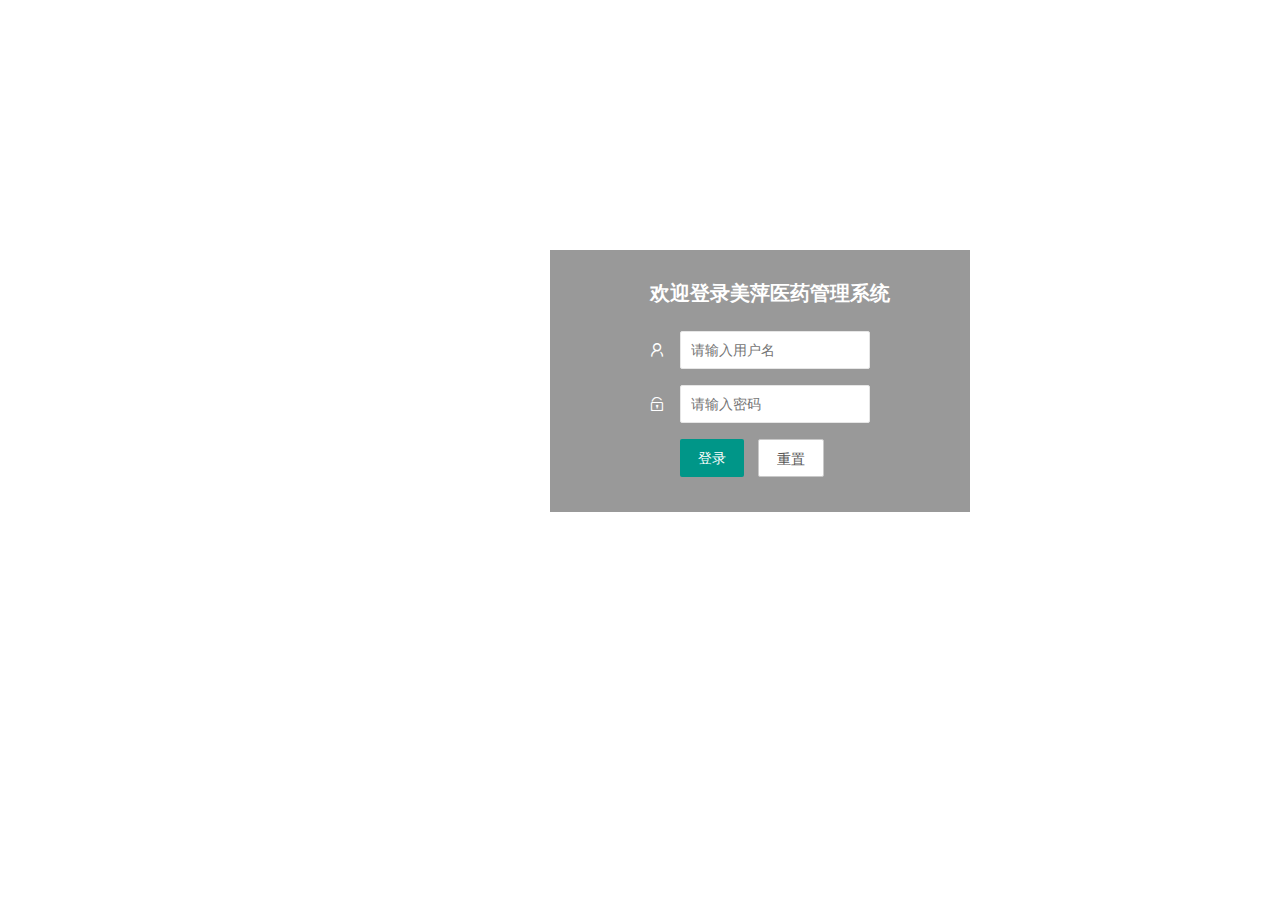
<file: logisticspro/src/main/webapp/login.html>
<!DOCTYPE html>
<html lang="en">
<head>
    <meta charset="UTF-8">
    <title>物流管理系统-2020v2</title>
    <link rel="stylesheet" href="layui/css/layui.css">
    <link rel="shortcut icon" href="/favicon.ico" />
    <style>
        .layui-form{
            display: block;
            background-color: rgba(0,0,0,0.4);
            padding: 20px;
            position: absolute;
            top:250px;
            left:550px;
        }
    </style>

</head>
<body>
<!--<img src="images/login_images/o.jpg" height="667px" width="1388px"/>-->
<form class="layui-form" action="/userManager/excuteLogin.action" style="margin: 0 auto;width: 380px">
    <div class="layui-form-item">
        <div class="layui-input-block" style="color:white;width: 250px;margin-top: 10px;text-space:10px;margin-left:80px;font-size: 20px;font-weight: bold">
            欢迎登录美萍医药管理系统
        </div>
    </div>
    <div class="layui-form-item">
        <label class="layui-form-label"><i class="layui-icon layui-icon-username" style="color: white"></i></label>
        <div class="layui-input-block" style="width: 190px">
            <input type="text" name="empUserName" required  lay-verify="required" placeholder="请输入用户名" autocomplete="off" class="layui-input">
        </div>
    </div>
    <div class="layui-form-item">
        <label class="layui-form-label"><i class="layui-icon layui-icon-password" style="color: white"></i></label>
        <div class="layui-input-inline">
            <input type="password" name="empUserPass" required lay-verify="required" placeholder="请输入密码" autocomplete="off" class="layui-input">
        </div>
    </div>
    <div class="layui-form-item">
        <div class="layui-input-block">
            <button class="layui-btn" lay-submit lay-filter="formDemo">登录</button>
            <button type="reset" class="layui-btn layui-btn-primary">重置</button>
        </div>
    </div>
</form>
</body>
</html>
</file>
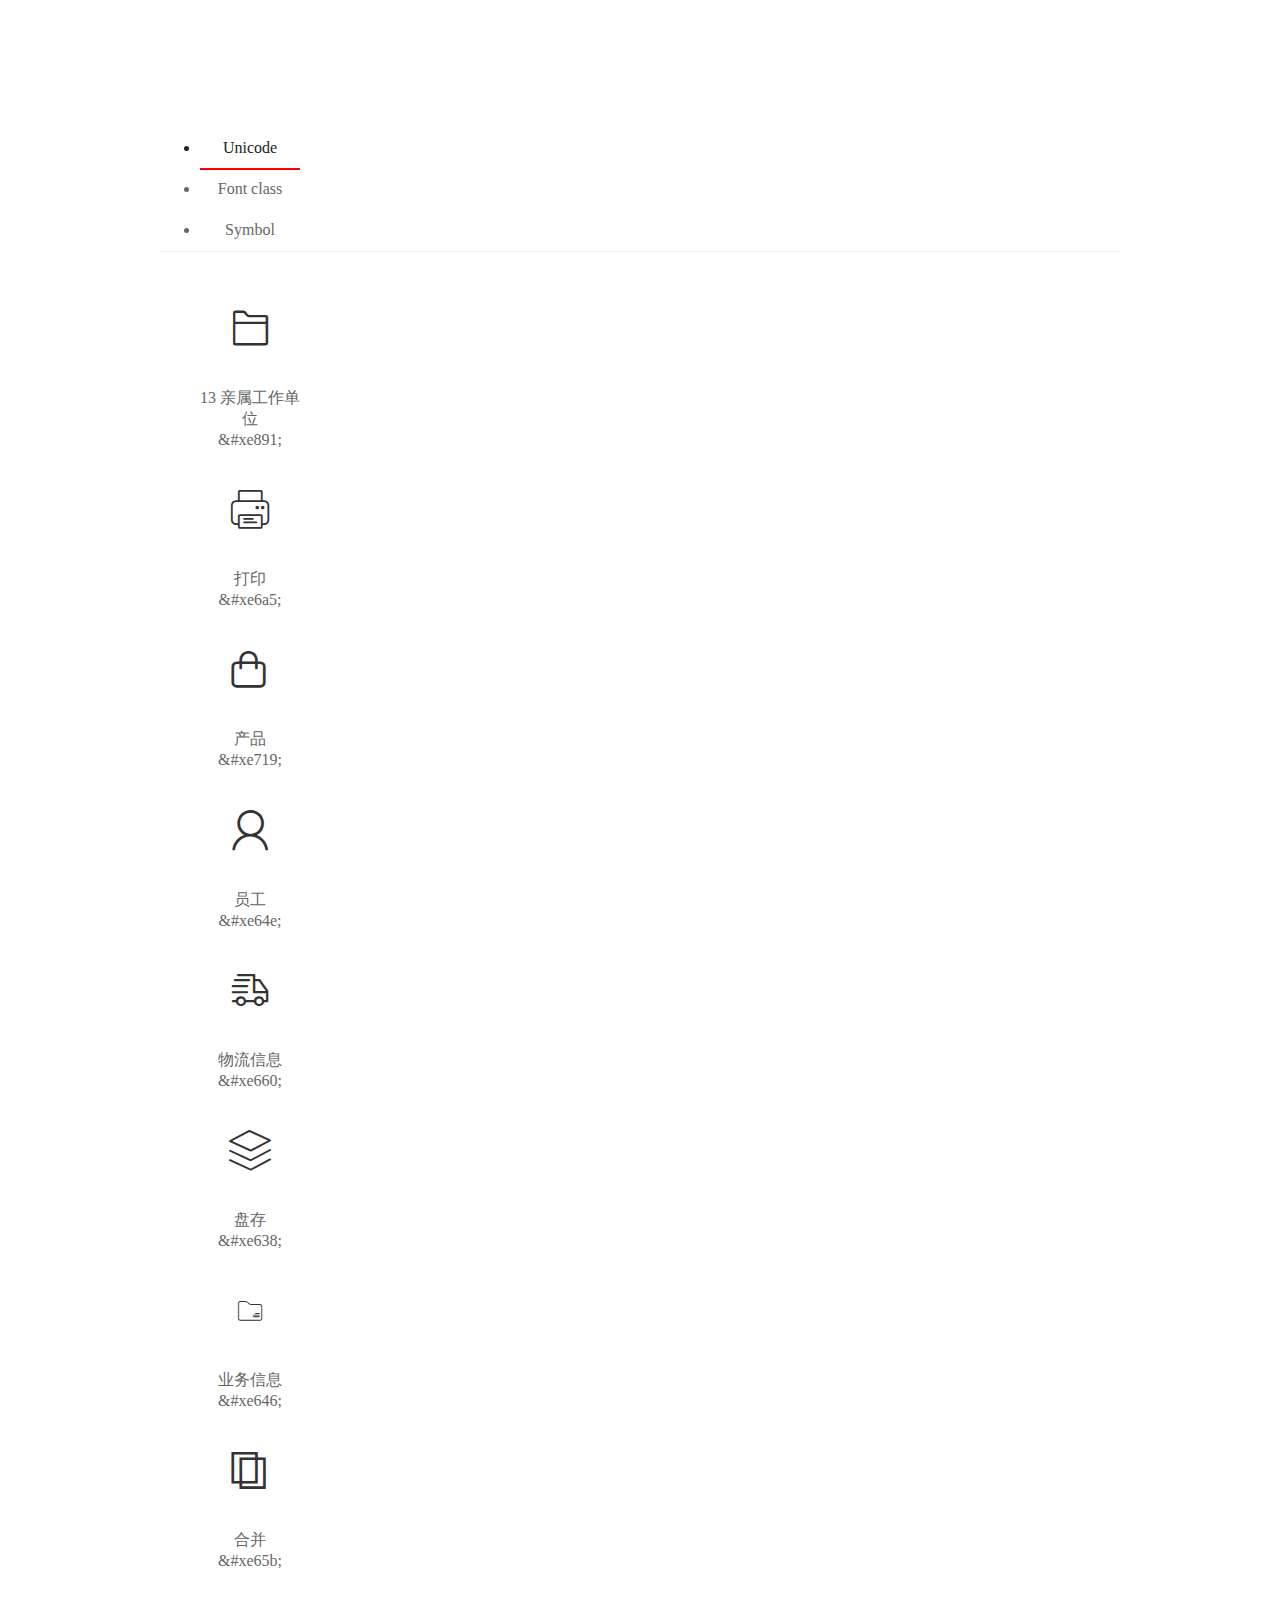
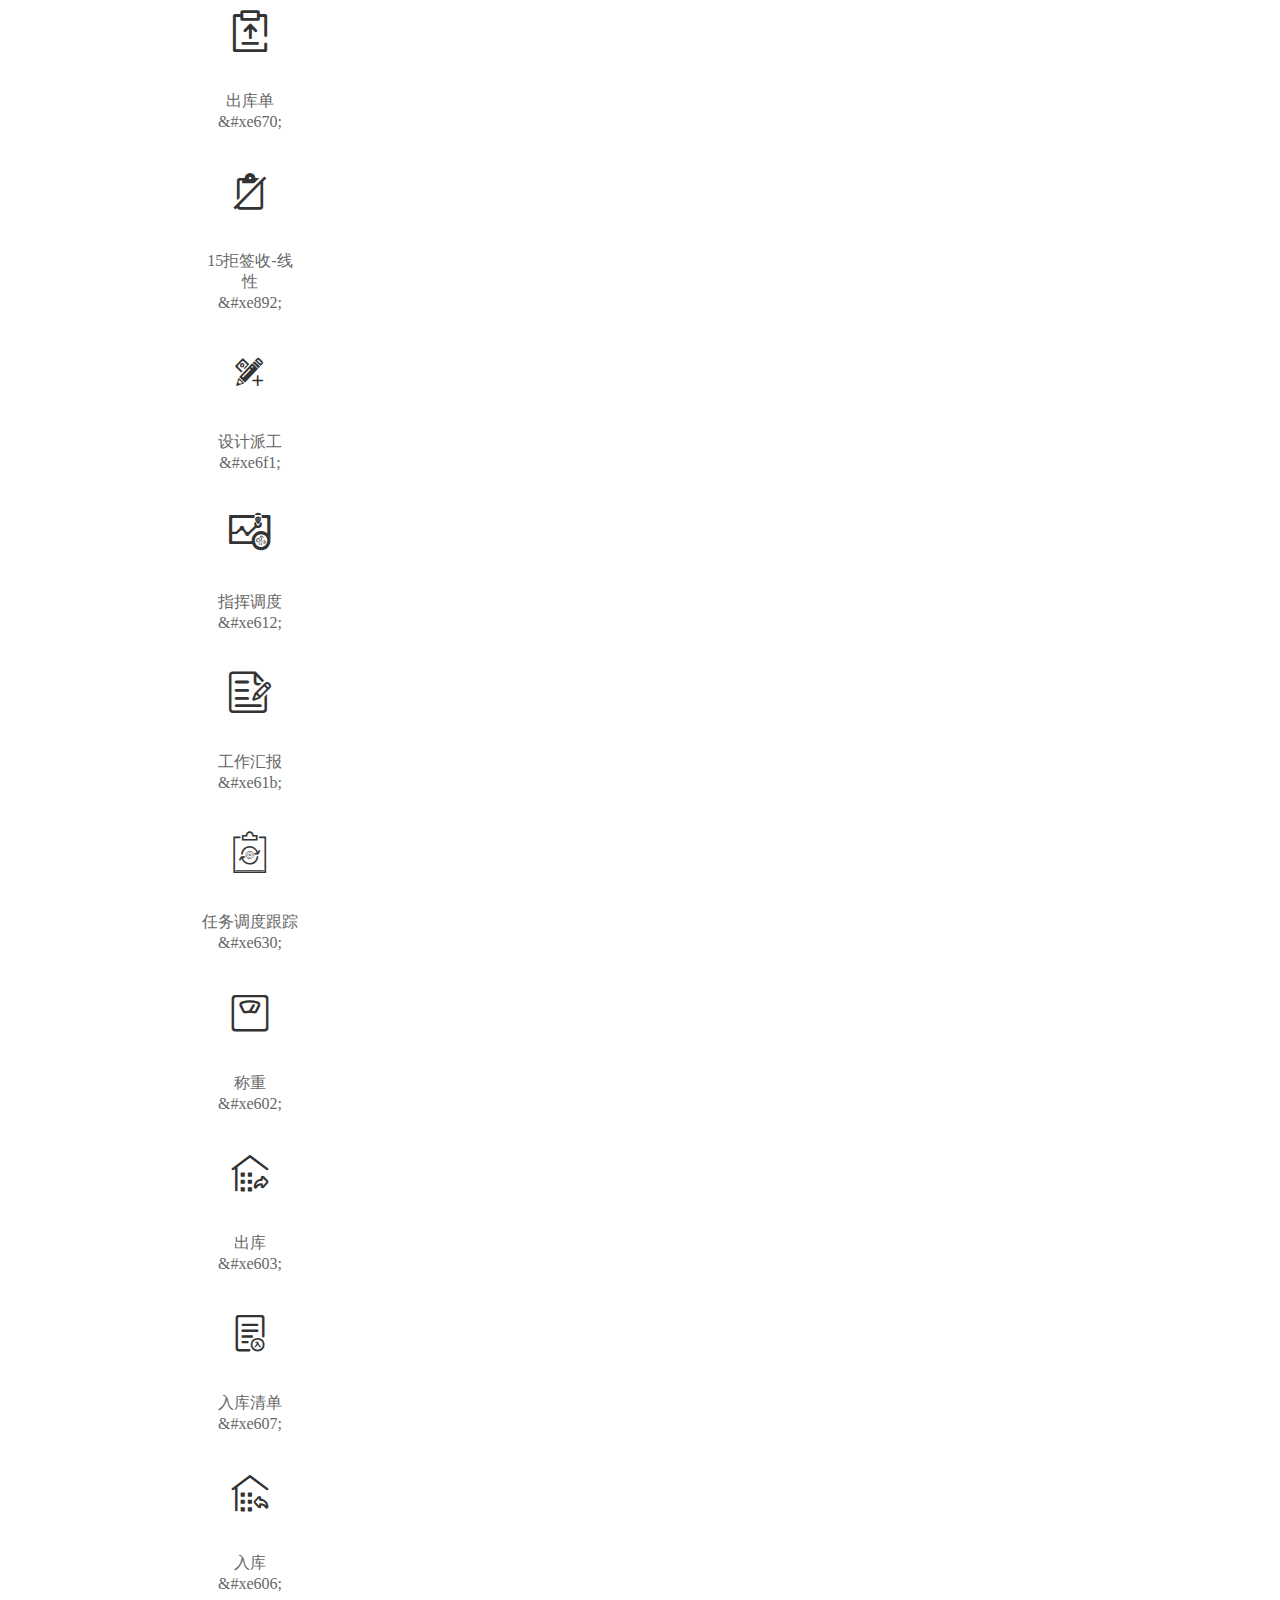
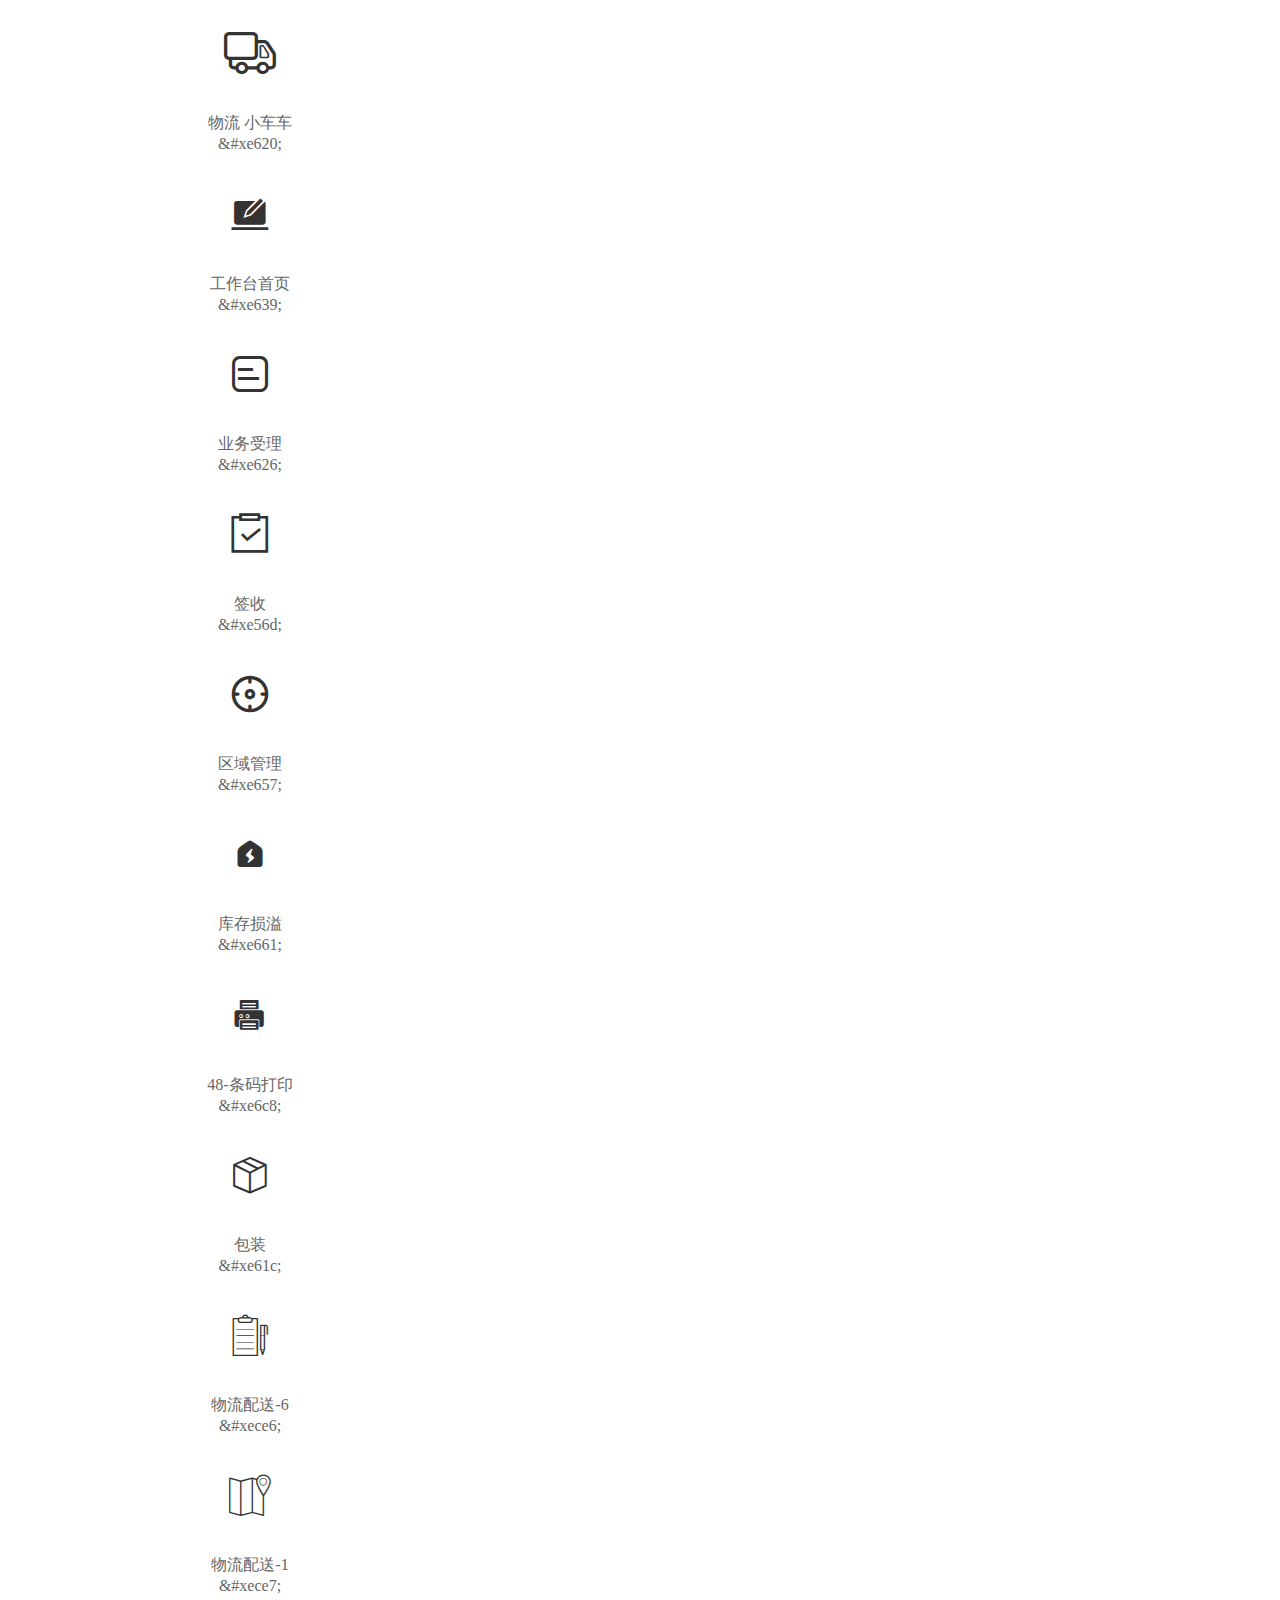
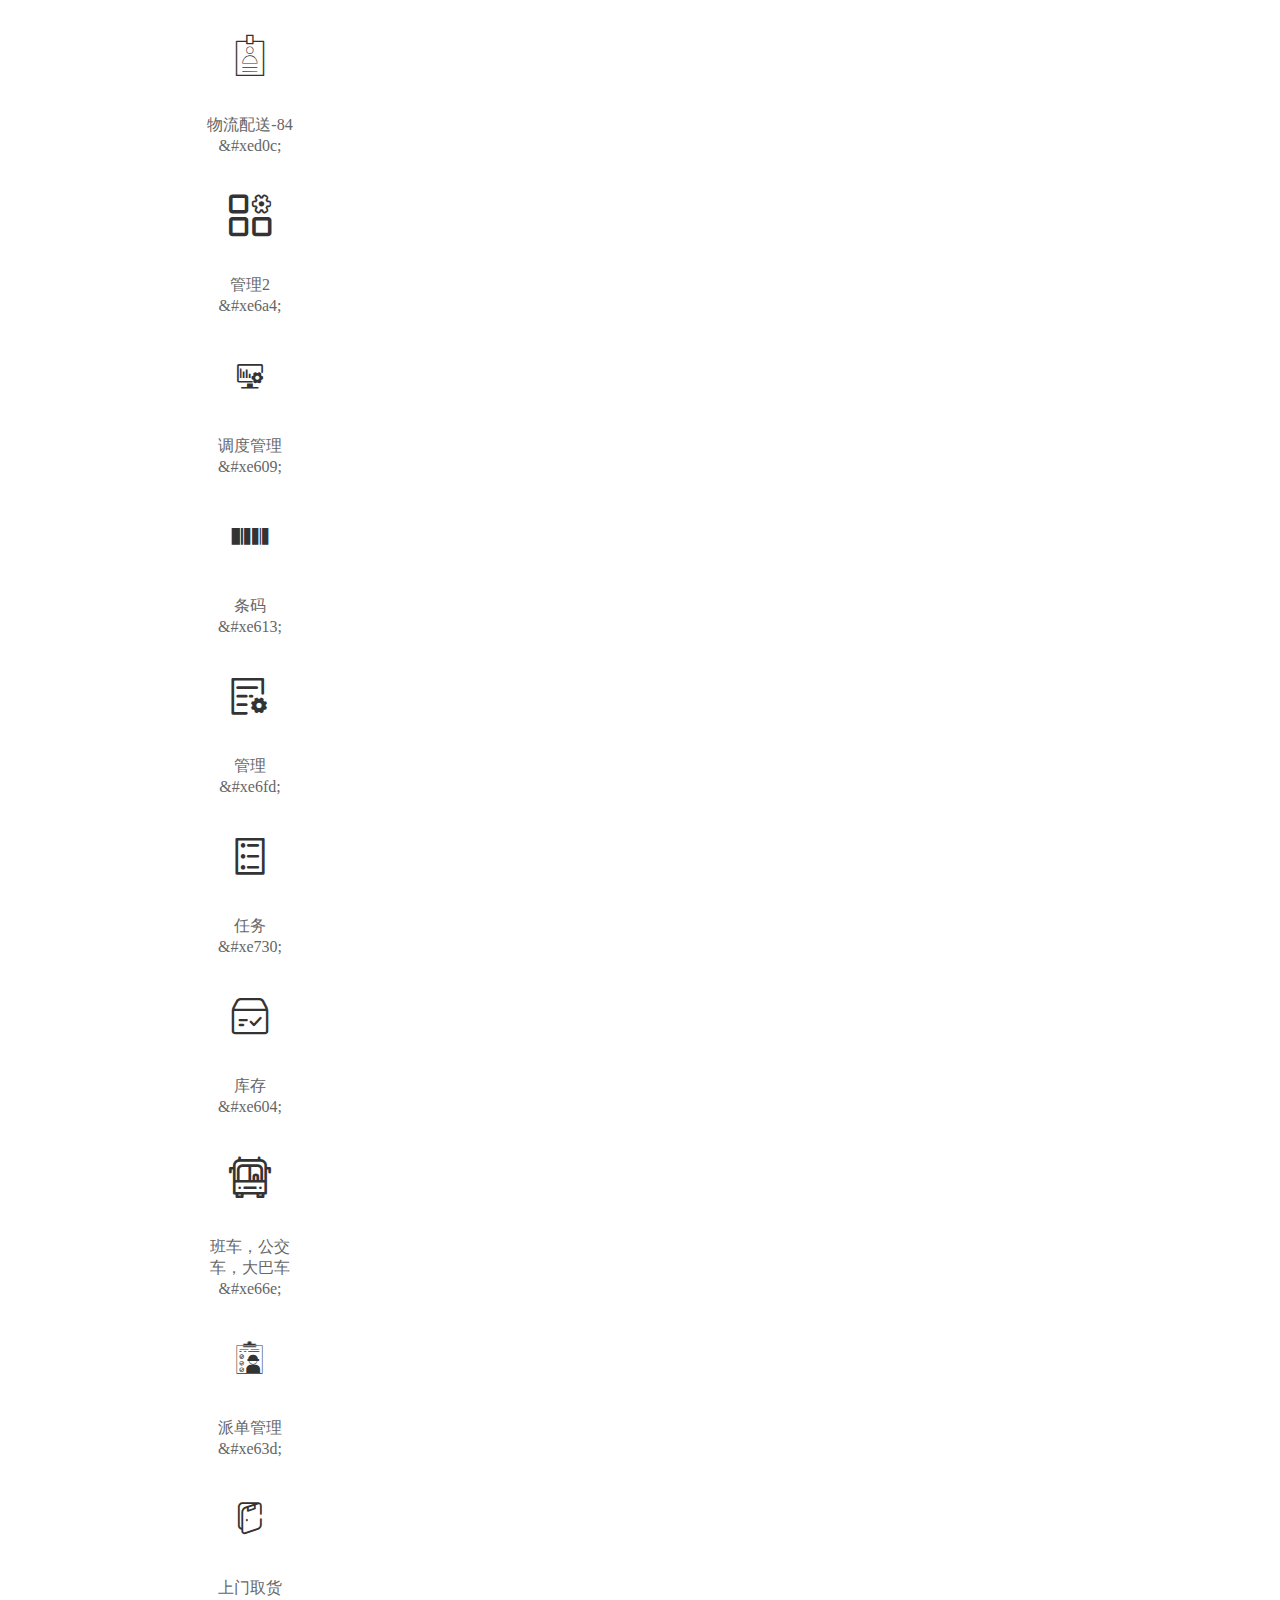
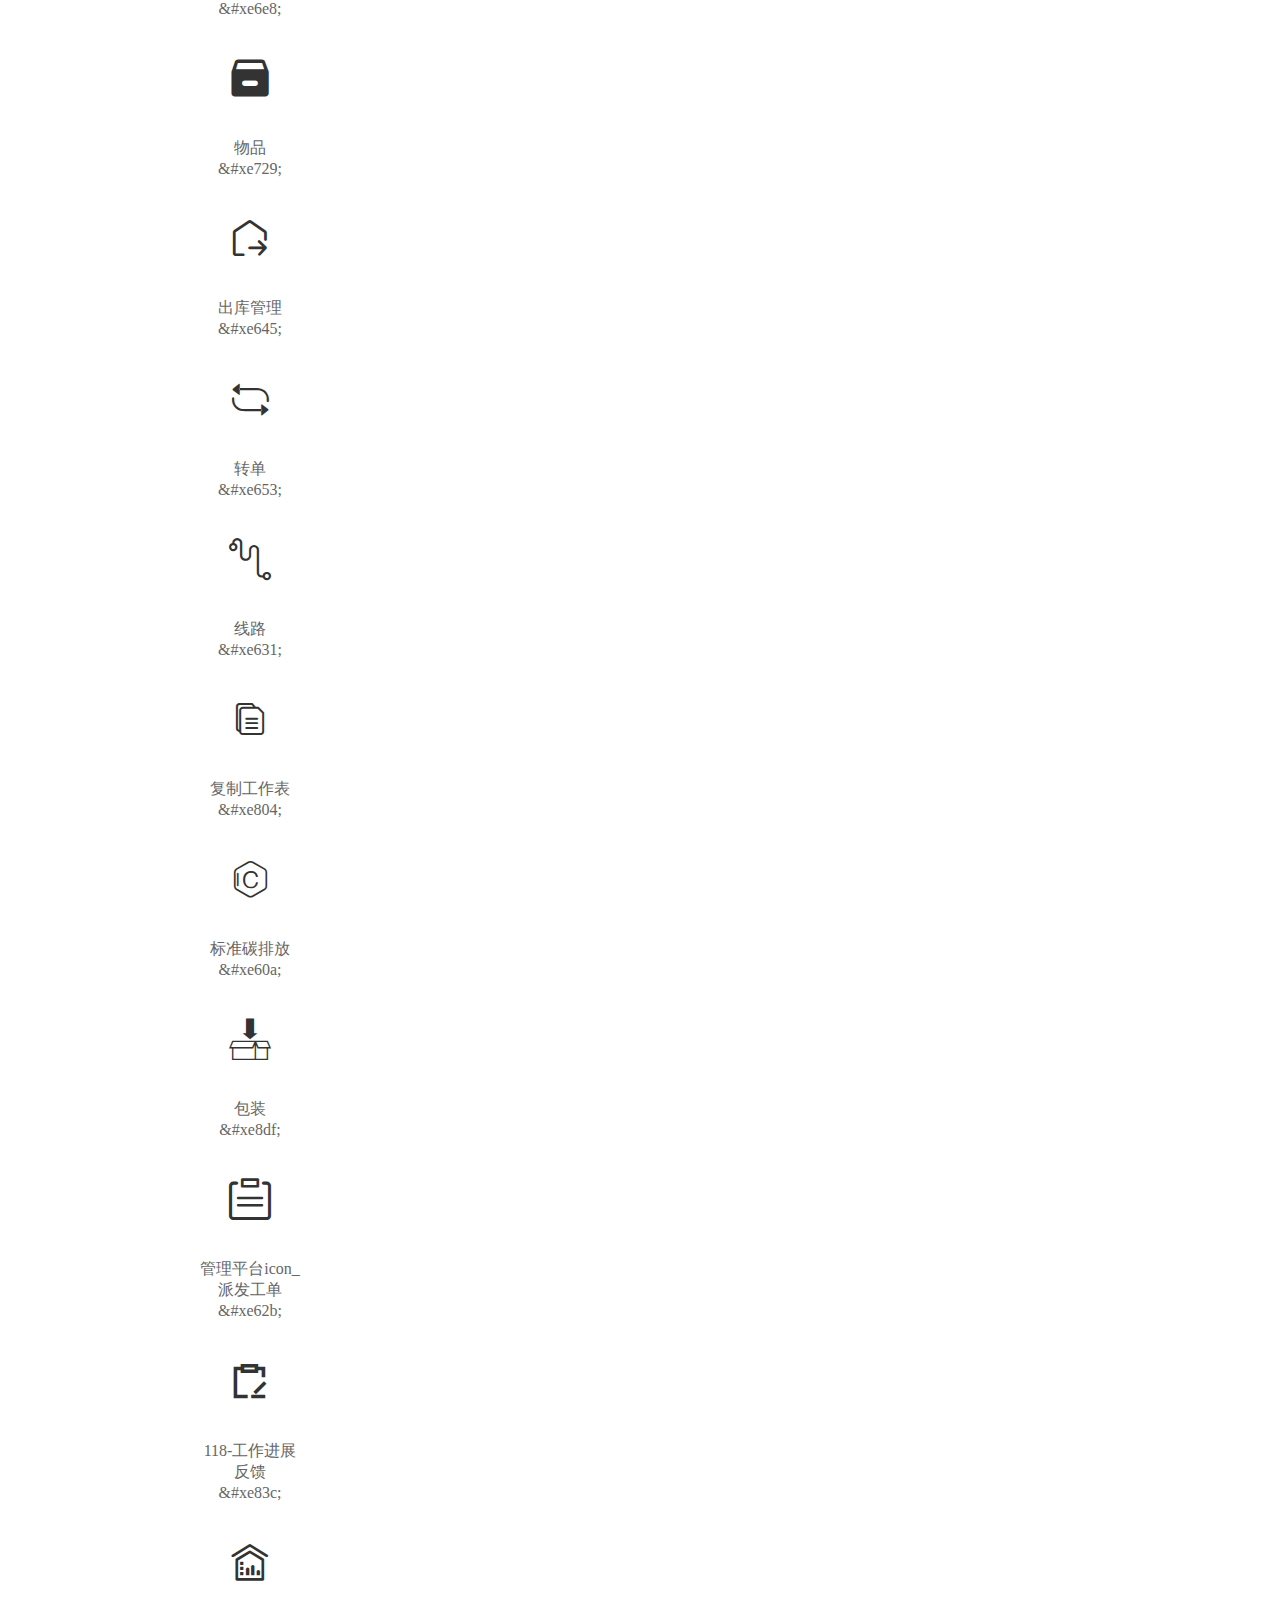
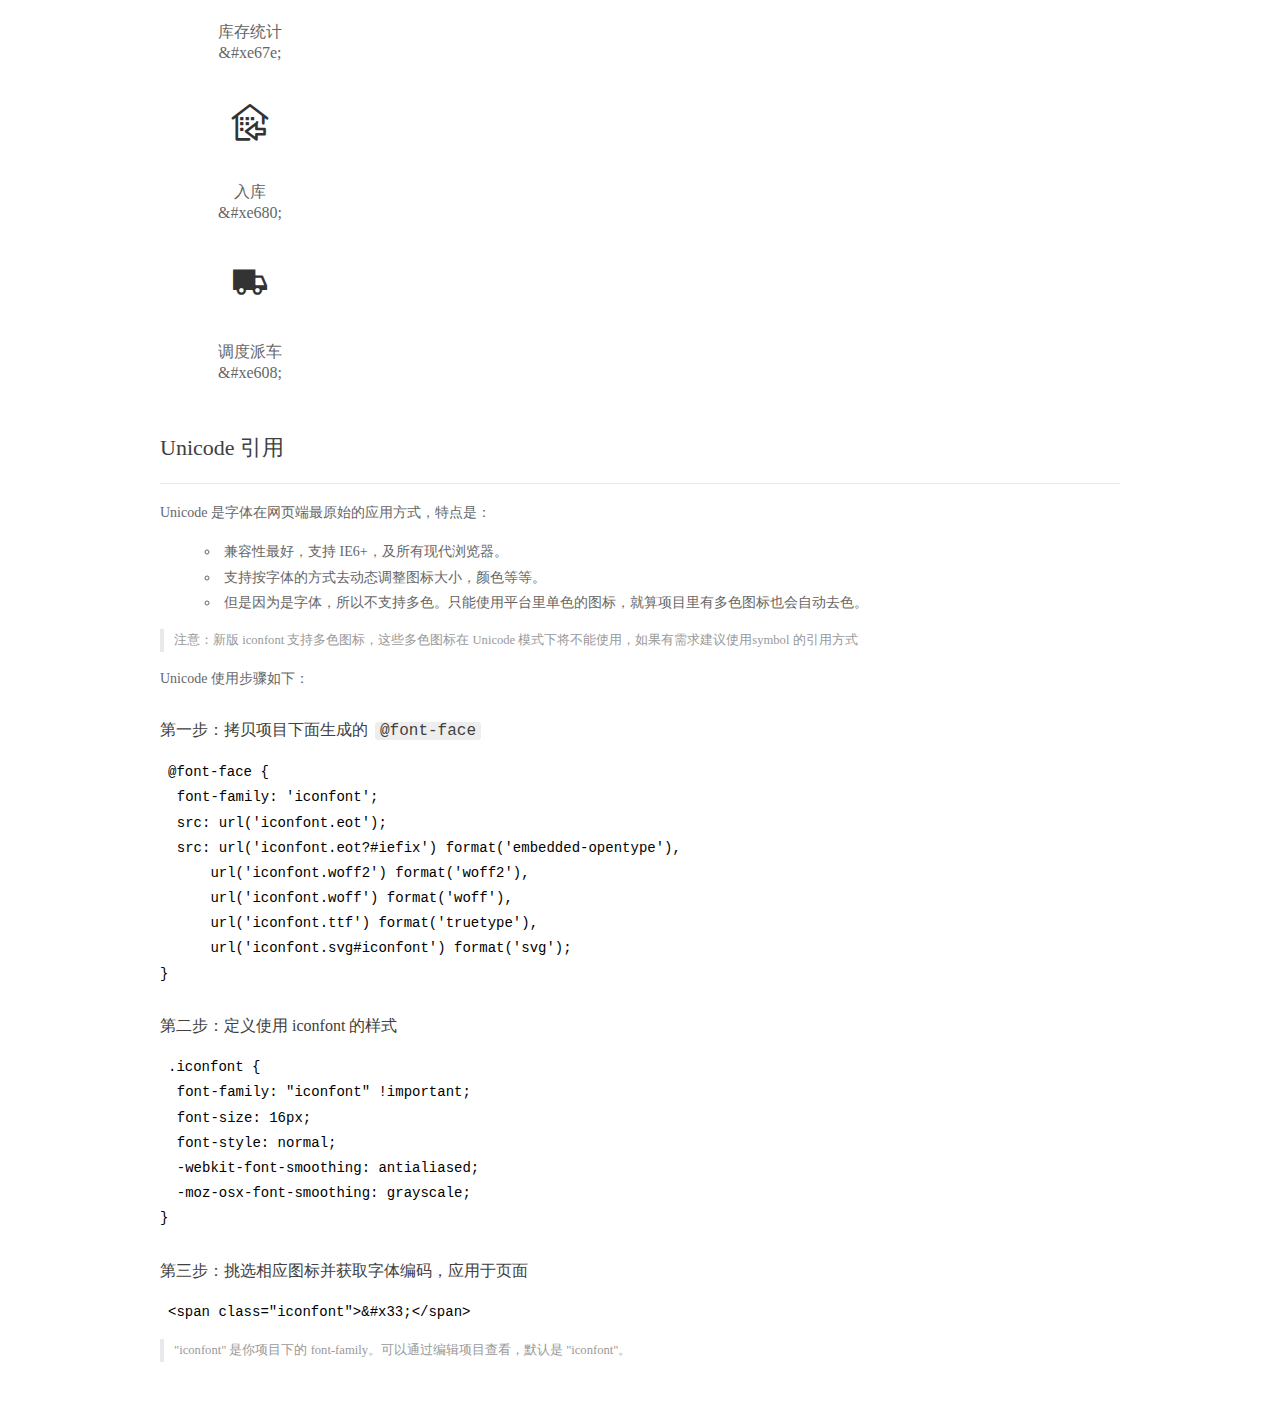
<file: logisticspro/src/main/webapp/font/font_5zdwb3w2knc/demo_index.html>
<!DOCTYPE html>
<html>
<head>
  <meta charset="utf-8"/>
  <title>IconFont Demo</title>
  <link rel="shortcut icon" href="https://gtms04.alicdn.com/tps/i4/TB1_oz6GVXXXXaFXpXXJDFnIXXX-64-64.ico" type="image/x-icon"/>
  <link rel="stylesheet" href="https://g.alicdn.com/thx/cube/1.3.2/cube.min.css">
  <link rel="stylesheet" href="demo.css">
  <link rel="stylesheet" href="iconfont.css">
  <script src="iconfont.js"></script>
  <!-- jQuery -->
  <script src="https://a1.alicdn.com/oss/uploads/2018/12/26/7bfddb60-08e8-11e9-9b04-53e73bb6408b.js"></script>
  <!-- 代码高亮 -->
  <script src="https://a1.alicdn.com/oss/uploads/2018/12/26/a3f714d0-08e6-11e9-8a15-ebf944d7534c.js"></script>
</head>
<body>
  <div class="main">
    <h1 class="logo"><a href="https://www.iconfont.cn/" title="iconfont 首页" target="_blank">&#xe86b;</a></h1>
    <div class="nav-tabs">
      <ul id="tabs" class="dib-box">
        <li class="dib active"><span>Unicode</span></li>
        <li class="dib"><span>Font class</span></li>
        <li class="dib"><span>Symbol</span></li>
      </ul>
      
    </div>
    <div class="tab-container">
      <div class="content unicode" style="display: block;">
          <ul class="icon_lists dib-box">
          
            <li class="dib">
              <span class="icon iconfont">&#xe891;</span>
                <div class="name">13 亲属工作单位 </div>
                <div class="code-name">&amp;#xe891;</div>
              </li>
          
            <li class="dib">
              <span class="icon iconfont">&#xe6a5;</span>
                <div class="name">打印</div>
                <div class="code-name">&amp;#xe6a5;</div>
              </li>
          
            <li class="dib">
              <span class="icon iconfont">&#xe719;</span>
                <div class="name">产品</div>
                <div class="code-name">&amp;#xe719;</div>
              </li>
          
            <li class="dib">
              <span class="icon iconfont">&#xe64e;</span>
                <div class="name">员工</div>
                <div class="code-name">&amp;#xe64e;</div>
              </li>
          
            <li class="dib">
              <span class="icon iconfont">&#xe660;</span>
                <div class="name">物流信息</div>
                <div class="code-name">&amp;#xe660;</div>
              </li>
          
            <li class="dib">
              <span class="icon iconfont">&#xe638;</span>
                <div class="name">盘存</div>
                <div class="code-name">&amp;#xe638;</div>
              </li>
          
            <li class="dib">
              <span class="icon iconfont">&#xe646;</span>
                <div class="name">业务信息</div>
                <div class="code-name">&amp;#xe646;</div>
              </li>
          
            <li class="dib">
              <span class="icon iconfont">&#xe65b;</span>
                <div class="name">合并</div>
                <div class="code-name">&amp;#xe65b;</div>
              </li>
          
            <li class="dib">
              <span class="icon iconfont">&#xe670;</span>
                <div class="name">出库单</div>
                <div class="code-name">&amp;#xe670;</div>
              </li>
          
            <li class="dib">
              <span class="icon iconfont">&#xe892;</span>
                <div class="name">15拒签收-线性</div>
                <div class="code-name">&amp;#xe892;</div>
              </li>
          
            <li class="dib">
              <span class="icon iconfont">&#xe6f1;</span>
                <div class="name">设计派工</div>
                <div class="code-name">&amp;#xe6f1;</div>
              </li>
          
            <li class="dib">
              <span class="icon iconfont">&#xe612;</span>
                <div class="name">指挥调度</div>
                <div class="code-name">&amp;#xe612;</div>
              </li>
          
            <li class="dib">
              <span class="icon iconfont">&#xe61b;</span>
                <div class="name">工作汇报</div>
                <div class="code-name">&amp;#xe61b;</div>
              </li>
          
            <li class="dib">
              <span class="icon iconfont">&#xe630;</span>
                <div class="name">任务调度跟踪</div>
                <div class="code-name">&amp;#xe630;</div>
              </li>
          
            <li class="dib">
              <span class="icon iconfont">&#xe602;</span>
                <div class="name">称重</div>
                <div class="code-name">&amp;#xe602;</div>
              </li>
          
            <li class="dib">
              <span class="icon iconfont">&#xe603;</span>
                <div class="name">出库</div>
                <div class="code-name">&amp;#xe603;</div>
              </li>
          
            <li class="dib">
              <span class="icon iconfont">&#xe607;</span>
                <div class="name">入库清单</div>
                <div class="code-name">&amp;#xe607;</div>
              </li>
          
            <li class="dib">
              <span class="icon iconfont">&#xe606;</span>
                <div class="name">入库</div>
                <div class="code-name">&amp;#xe606;</div>
              </li>
          
            <li class="dib">
              <span class="icon iconfont">&#xe620;</span>
                <div class="name">物流 小车车</div>
                <div class="code-name">&amp;#xe620;</div>
              </li>
          
            <li class="dib">
              <span class="icon iconfont">&#xe639;</span>
                <div class="name">工作台首页</div>
                <div class="code-name">&amp;#xe639;</div>
              </li>
          
            <li class="dib">
              <span class="icon iconfont">&#xe626;</span>
                <div class="name">业务受理</div>
                <div class="code-name">&amp;#xe626;</div>
              </li>
          
            <li class="dib">
              <span class="icon iconfont">&#xe56d;</span>
                <div class="name">签收</div>
                <div class="code-name">&amp;#xe56d;</div>
              </li>
          
            <li class="dib">
              <span class="icon iconfont">&#xe657;</span>
                <div class="name">区域管理</div>
                <div class="code-name">&amp;#xe657;</div>
              </li>
          
            <li class="dib">
              <span class="icon iconfont">&#xe661;</span>
                <div class="name">库存损溢</div>
                <div class="code-name">&amp;#xe661;</div>
              </li>
          
            <li class="dib">
              <span class="icon iconfont">&#xe6c8;</span>
                <div class="name">48-条码打印</div>
                <div class="code-name">&amp;#xe6c8;</div>
              </li>
          
            <li class="dib">
              <span class="icon iconfont">&#xe61c;</span>
                <div class="name">包装</div>
                <div class="code-name">&amp;#xe61c;</div>
              </li>
          
            <li class="dib">
              <span class="icon iconfont">&#xece6;</span>
                <div class="name">物流配送-6</div>
                <div class="code-name">&amp;#xece6;</div>
              </li>
          
            <li class="dib">
              <span class="icon iconfont">&#xece7;</span>
                <div class="name">物流配送-1</div>
                <div class="code-name">&amp;#xece7;</div>
              </li>
          
            <li class="dib">
              <span class="icon iconfont">&#xed0c;</span>
                <div class="name">物流配送-84</div>
                <div class="code-name">&amp;#xed0c;</div>
              </li>
          
            <li class="dib">
              <span class="icon iconfont">&#xe6a4;</span>
                <div class="name">管理2</div>
                <div class="code-name">&amp;#xe6a4;</div>
              </li>
          
            <li class="dib">
              <span class="icon iconfont">&#xe609;</span>
                <div class="name">调度管理</div>
                <div class="code-name">&amp;#xe609;</div>
              </li>
          
            <li class="dib">
              <span class="icon iconfont">&#xe613;</span>
                <div class="name">条码</div>
                <div class="code-name">&amp;#xe613;</div>
              </li>
          
            <li class="dib">
              <span class="icon iconfont">&#xe6fd;</span>
                <div class="name">管理</div>
                <div class="code-name">&amp;#xe6fd;</div>
              </li>
          
            <li class="dib">
              <span class="icon iconfont">&#xe730;</span>
                <div class="name">任务</div>
                <div class="code-name">&amp;#xe730;</div>
              </li>
          
            <li class="dib">
              <span class="icon iconfont">&#xe604;</span>
                <div class="name"> 库存</div>
                <div class="code-name">&amp;#xe604;</div>
              </li>
          
            <li class="dib">
              <span class="icon iconfont">&#xe66e;</span>
                <div class="name">班车，公交车，大巴车</div>
                <div class="code-name">&amp;#xe66e;</div>
              </li>
          
            <li class="dib">
              <span class="icon iconfont">&#xe63d;</span>
                <div class="name">派单管理</div>
                <div class="code-name">&amp;#xe63d;</div>
              </li>
          
            <li class="dib">
              <span class="icon iconfont">&#xe6e8;</span>
                <div class="name">上门取货</div>
                <div class="code-name">&amp;#xe6e8;</div>
              </li>
          
            <li class="dib">
              <span class="icon iconfont">&#xe729;</span>
                <div class="name">物品</div>
                <div class="code-name">&amp;#xe729;</div>
              </li>
          
            <li class="dib">
              <span class="icon iconfont">&#xe645;</span>
                <div class="name">出库管理</div>
                <div class="code-name">&amp;#xe645;</div>
              </li>
          
            <li class="dib">
              <span class="icon iconfont">&#xe653;</span>
                <div class="name">转单</div>
                <div class="code-name">&amp;#xe653;</div>
              </li>
          
            <li class="dib">
              <span class="icon iconfont">&#xe631;</span>
                <div class="name">线路</div>
                <div class="code-name">&amp;#xe631;</div>
              </li>
          
            <li class="dib">
              <span class="icon iconfont">&#xe804;</span>
                <div class="name">复制工作表</div>
                <div class="code-name">&amp;#xe804;</div>
              </li>
          
            <li class="dib">
              <span class="icon iconfont">&#xe60a;</span>
                <div class="name">标准碳排放</div>
                <div class="code-name">&amp;#xe60a;</div>
              </li>
          
            <li class="dib">
              <span class="icon iconfont">&#xe8df;</span>
                <div class="name">包装</div>
                <div class="code-name">&amp;#xe8df;</div>
              </li>
          
            <li class="dib">
              <span class="icon iconfont">&#xe62b;</span>
                <div class="name">管理平台icon_派发工单</div>
                <div class="code-name">&amp;#xe62b;</div>
              </li>
          
            <li class="dib">
              <span class="icon iconfont">&#xe83c;</span>
                <div class="name">118-工作进展反馈</div>
                <div class="code-name">&amp;#xe83c;</div>
              </li>
          
            <li class="dib">
              <span class="icon iconfont">&#xe67e;</span>
                <div class="name">库存统计</div>
                <div class="code-name">&amp;#xe67e;</div>
              </li>
          
            <li class="dib">
              <span class="icon iconfont">&#xe680;</span>
                <div class="name">入库</div>
                <div class="code-name">&amp;#xe680;</div>
              </li>
          
            <li class="dib">
              <span class="icon iconfont">&#xe608;</span>
                <div class="name">调度派车</div>
                <div class="code-name">&amp;#xe608;</div>
              </li>
          
          </ul>
          <div class="article markdown">
          <h2 id="unicode-">Unicode 引用</h2>
          <hr>

          <p>Unicode 是字体在网页端最原始的应用方式，特点是：</p>
          <ul>
            <li>兼容性最好，支持 IE6+，及所有现代浏览器。</li>
            <li>支持按字体的方式去动态调整图标大小，颜色等等。</li>
            <li>但是因为是字体，所以不支持多色。只能使用平台里单色的图标，就算项目里有多色图标也会自动去色。</li>
          </ul>
          <blockquote>
            <p>注意：新版 iconfont 支持多色图标，这些多色图标在 Unicode 模式下将不能使用，如果有需求建议使用symbol 的引用方式</p>
          </blockquote>
          <p>Unicode 使用步骤如下：</p>
          <h3 id="-font-face">第一步：拷贝项目下面生成的 <code>@font-face</code></h3>
<pre><code class="language-css"
>@font-face {
  font-family: 'iconfont';
  src: url('iconfont.eot');
  src: url('iconfont.eot?#iefix') format('embedded-opentype'),
      url('iconfont.woff2') format('woff2'),
      url('iconfont.woff') format('woff'),
      url('iconfont.ttf') format('truetype'),
      url('iconfont.svg#iconfont') format('svg');
}
</code></pre>
          <h3 id="-iconfont-">第二步：定义使用 iconfont 的样式</h3>
<pre><code class="language-css"
>.iconfont {
  font-family: "iconfont" !important;
  font-size: 16px;
  font-style: normal;
  -webkit-font-smoothing: antialiased;
  -moz-osx-font-smoothing: grayscale;
}
</code></pre>
          <h3 id="-">第三步：挑选相应图标并获取字体编码，应用于页面</h3>
<pre>
<code class="language-html"
>&lt;span class="iconfont"&gt;&amp;#x33;&lt;/span&gt;
</code></pre>
          <blockquote>
            <p>"iconfont" 是你项目下的 font-family。可以通过编辑项目查看，默认是 "iconfont"。</p>
          </blockquote>
          </div>
      </div>
      <div class="content font-class">
        <ul class="icon_lists dib-box">
          
          <li class="dib">
            <span class="icon iconfont icon-13qinshugongzuodanwei"></span>
            <div class="name">
              13 亲属工作单位 
            </div>
            <div class="code-name">.icon-13qinshugongzuodanwei
            </div>
          </li>
          
          <li class="dib">
            <span class="icon iconfont icon-iconset0266"></span>
            <div class="name">
              打印
            </div>
            <div class="code-name">.icon-iconset0266
            </div>
          </li>
          
          <li class="dib">
            <span class="icon iconfont icon-chanpin"></span>
            <div class="name">
              产品
            </div>
            <div class="code-name">.icon-chanpin
            </div>
          </li>
          
          <li class="dib">
            <span class="icon iconfont icon-yuangong"></span>
            <div class="name">
              员工
            </div>
            <div class="code-name">.icon-yuangong
            </div>
          </li>
          
          <li class="dib">
            <span class="icon iconfont icon-wuliuxinxi"></span>
            <div class="name">
              物流信息
            </div>
            <div class="code-name">.icon-wuliuxinxi
            </div>
          </li>
          
          <li class="dib">
            <span class="icon iconfont icon-pancun"></span>
            <div class="name">
              盘存
            </div>
            <div class="code-name">.icon-pancun
            </div>
          </li>
          
          <li class="dib">
            <span class="icon iconfont icon-yewuxinxi"></span>
            <div class="name">
              业务信息
            </div>
            <div class="code-name">.icon-yewuxinxi
            </div>
          </li>
          
          <li class="dib">
            <span class="icon iconfont icon-hebing"></span>
            <div class="name">
              合并
            </div>
            <div class="code-name">.icon-hebing
            </div>
          </li>
          
          <li class="dib">
            <span class="icon iconfont icon-chukudan"></span>
            <div class="name">
              出库单
            </div>
            <div class="code-name">.icon-chukudan
            </div>
          </li>
          
          <li class="dib">
            <span class="icon iconfont icon-juqianshou-xianxing"></span>
            <div class="name">
              15拒签收-线性
            </div>
            <div class="code-name">.icon-juqianshou-xianxing
            </div>
          </li>
          
          <li class="dib">
            <span class="icon iconfont icon-web-icon-"></span>
            <div class="name">
              设计派工
            </div>
            <div class="code-name">.icon-web-icon-
            </div>
          </li>
          
          <li class="dib">
            <span class="icon iconfont icon-zhihuitiaodu"></span>
            <div class="name">
              指挥调度
            </div>
            <div class="code-name">.icon-zhihuitiaodu
            </div>
          </li>
          
          <li class="dib">
            <span class="icon iconfont icon-gongzuohuibao"></span>
            <div class="name">
              工作汇报
            </div>
            <div class="code-name">.icon-gongzuohuibao
            </div>
          </li>
          
          <li class="dib">
            <span class="icon iconfont icon-renwutiaodugenzong"></span>
            <div class="name">
              任务调度跟踪
            </div>
            <div class="code-name">.icon-renwutiaodugenzong
            </div>
          </li>
          
          <li class="dib">
            <span class="icon iconfont icon-chengzhong"></span>
            <div class="name">
              称重
            </div>
            <div class="code-name">.icon-chengzhong
            </div>
          </li>
          
          <li class="dib">
            <span class="icon iconfont icon-chuku"></span>
            <div class="name">
              出库
            </div>
            <div class="code-name">.icon-chuku
            </div>
          </li>
          
          <li class="dib">
            <span class="icon iconfont icon-rukuqingdan"></span>
            <div class="name">
              入库清单
            </div>
            <div class="code-name">.icon-rukuqingdan
            </div>
          </li>
          
          <li class="dib">
            <span class="icon iconfont icon-ruku"></span>
            <div class="name">
              入库
            </div>
            <div class="code-name">.icon-ruku
            </div>
          </li>
          
          <li class="dib">
            <span class="icon iconfont icon-wuliuxiaocheche"></span>
            <div class="name">
              物流 小车车
            </div>
            <div class="code-name">.icon-wuliuxiaocheche
            </div>
          </li>
          
          <li class="dib">
            <span class="icon iconfont icon-gongzuotaishouye"></span>
            <div class="name">
              工作台首页
            </div>
            <div class="code-name">.icon-gongzuotaishouye
            </div>
          </li>
          
          <li class="dib">
            <span class="icon iconfont icon-yewushouli"></span>
            <div class="name">
              业务受理
            </div>
            <div class="code-name">.icon-yewushouli
            </div>
          </li>
          
          <li class="dib">
            <span class="icon iconfont icon-qianshou"></span>
            <div class="name">
              签收
            </div>
            <div class="code-name">.icon-qianshou
            </div>
          </li>
          
          <li class="dib">
            <span class="icon iconfont icon-quyuguanli"></span>
            <div class="name">
              区域管理
            </div>
            <div class="code-name">.icon-quyuguanli
            </div>
          </li>
          
          <li class="dib">
            <span class="icon iconfont icon-kucunsunyi"></span>
            <div class="name">
              库存损溢
            </div>
            <div class="code-name">.icon-kucunsunyi
            </div>
          </li>
          
          <li class="dib">
            <span class="icon iconfont icon--tiaomadayin"></span>
            <div class="name">
              48-条码打印
            </div>
            <div class="code-name">.icon--tiaomadayin
            </div>
          </li>
          
          <li class="dib">
            <span class="icon iconfont icon-baozhuang"></span>
            <div class="name">
              包装
            </div>
            <div class="code-name">.icon-baozhuang
            </div>
          </li>
          
          <li class="dib">
            <span class="icon iconfont icon-wuliupeisong-"></span>
            <div class="name">
              物流配送-6
            </div>
            <div class="code-name">.icon-wuliupeisong-
            </div>
          </li>
          
          <li class="dib">
            <span class="icon iconfont icon-wuliupeisong-1"></span>
            <div class="name">
              物流配送-1
            </div>
            <div class="code-name">.icon-wuliupeisong-1
            </div>
          </li>
          
          <li class="dib">
            <span class="icon iconfont icon-wuliupeisong-2"></span>
            <div class="name">
              物流配送-84
            </div>
            <div class="code-name">.icon-wuliupeisong-2
            </div>
          </li>
          
          <li class="dib">
            <span class="icon iconfont icon-guanli"></span>
            <div class="name">
              管理2
            </div>
            <div class="code-name">.icon-guanli
            </div>
          </li>
          
          <li class="dib">
            <span class="icon iconfont icon-tiaoduguanli"></span>
            <div class="name">
              调度管理
            </div>
            <div class="code-name">.icon-tiaoduguanli
            </div>
          </li>
          
          <li class="dib">
            <span class="icon iconfont icon-tiaoma"></span>
            <div class="name">
              条码
            </div>
            <div class="code-name">.icon-tiaoma
            </div>
          </li>
          
          <li class="dib">
            <span class="icon iconfont icon-guanli1"></span>
            <div class="name">
              管理
            </div>
            <div class="code-name">.icon-guanli1
            </div>
          </li>
          
          <li class="dib">
            <span class="icon iconfont icon-renwu"></span>
            <div class="name">
              任务
            </div>
            <div class="code-name">.icon-renwu
            </div>
          </li>
          
          <li class="dib">
            <span class="icon iconfont icon-kucun"></span>
            <div class="name">
               库存
            </div>
            <div class="code-name">.icon-kucun
            </div>
          </li>
          
          <li class="dib">
            <span class="icon iconfont icon-huaban-"></span>
            <div class="name">
              班车，公交车，大巴车
            </div>
            <div class="code-name">.icon-huaban-
            </div>
          </li>
          
          <li class="dib">
            <span class="icon iconfont icon-paidanguanli"></span>
            <div class="name">
              派单管理
            </div>
            <div class="code-name">.icon-paidanguanli
            </div>
          </li>
          
          <li class="dib">
            <span class="icon iconfont icon-RectangleCopy"></span>
            <div class="name">
              上门取货
            </div>
            <div class="code-name">.icon-RectangleCopy
            </div>
          </li>
          
          <li class="dib">
            <span class="icon iconfont icon-wupin"></span>
            <div class="name">
              物品
            </div>
            <div class="code-name">.icon-wupin
            </div>
          </li>
          
          <li class="dib">
            <span class="icon iconfont icon-chukuguanli"></span>
            <div class="name">
              出库管理
            </div>
            <div class="code-name">.icon-chukuguanli
            </div>
          </li>
          
          <li class="dib">
            <span class="icon iconfont icon-zhuandan"></span>
            <div class="name">
              转单
            </div>
            <div class="code-name">.icon-zhuandan
            </div>
          </li>
          
          <li class="dib">
            <span class="icon iconfont icon-dibudaohanglan-"></span>
            <div class="name">
              线路
            </div>
            <div class="code-name">.icon-dibudaohanglan-
            </div>
          </li>
          
          <li class="dib">
            <span class="icon iconfont icon-fuzhigongzuobiao"></span>
            <div class="name">
              复制工作表
            </div>
            <div class="code-name">.icon-fuzhigongzuobiao
            </div>
          </li>
          
          <li class="dib">
            <span class="icon iconfont icon-biaozhuntanpaifang"></span>
            <div class="name">
              标准碳排放
            </div>
            <div class="code-name">.icon-biaozhuntanpaifang
            </div>
          </li>
          
          <li class="dib">
            <span class="icon iconfont icon-baozhuang1"></span>
            <div class="name">
              包装
            </div>
            <div class="code-name">.icon-baozhuang1
            </div>
          </li>
          
          <li class="dib">
            <span class="icon iconfont icon-guanlipingtaiicon_paifagongdan"></span>
            <div class="name">
              管理平台icon_派发工单
            </div>
            <div class="code-name">.icon-guanlipingtaiicon_paifagongdan
            </div>
          </li>
          
          <li class="dib">
            <span class="icon iconfont icon--gongzuojinzhanfankui"></span>
            <div class="name">
              118-工作进展反馈
            </div>
            <div class="code-name">.icon--gongzuojinzhanfankui
            </div>
          </li>
          
          <li class="dib">
            <span class="icon iconfont icon-kucuntongji"></span>
            <div class="name">
              库存统计
            </div>
            <div class="code-name">.icon-kucuntongji
            </div>
          </li>
          
          <li class="dib">
            <span class="icon iconfont icon-ruku1"></span>
            <div class="name">
              入库
            </div>
            <div class="code-name">.icon-ruku1
            </div>
          </li>
          
          <li class="dib">
            <span class="icon iconfont icon-tiaodupaiche"></span>
            <div class="name">
              调度派车
            </div>
            <div class="code-name">.icon-tiaodupaiche
            </div>
          </li>
          
        </ul>
        <div class="article markdown">
        <h2 id="font-class-">font-class 引用</h2>
        <hr>

        <p>font-class 是 Unicode 使用方式的一种变种，主要是解决 Unicode 书写不直观，语意不明确的问题。</p>
        <p>与 Unicode 使用方式相比，具有如下特点：</p>
        <ul>
          <li>兼容性良好，支持 IE8+，及所有现代浏览器。</li>
          <li>相比于 Unicode 语意明确，书写更直观。可以很容易分辨这个 icon 是什么。</li>
          <li>因为使用 class 来定义图标，所以当要替换图标时，只需要修改 class 里面的 Unicode 引用。</li>
          <li>不过因为本质上还是使用的字体，所以多色图标还是不支持的。</li>
        </ul>
        <p>使用步骤如下：</p>
        <h3 id="-fontclass-">第一步：引入项目下面生成的 fontclass 代码：</h3>
<pre><code class="language-html">&lt;link rel="stylesheet" href="./iconfont.css"&gt;
</code></pre>
        <h3 id="-">第二步：挑选相应图标并获取类名，应用于页面：</h3>
<pre><code class="language-html">&lt;span class="iconfont icon-xxx"&gt;&lt;/span&gt;
</code></pre>
        <blockquote>
          <p>"
            iconfont" 是你项目下的 font-family。可以通过编辑项目查看，默认是 "iconfont"。</p>
        </blockquote>
      </div>
      </div>
      <div class="content symbol">
          <ul class="icon_lists dib-box">
          
            <li class="dib">
                <svg class="icon svg-icon" aria-hidden="true">
                  <use xlink:href="#icon-13qinshugongzuodanwei"></use>
                </svg>
                <div class="name">13 亲属工作单位 </div>
                <div class="code-name">#icon-13qinshugongzuodanwei</div>
            </li>
          
            <li class="dib">
                <svg class="icon svg-icon" aria-hidden="true">
                  <use xlink:href="#icon-iconset0266"></use>
                </svg>
                <div class="name">打印</div>
                <div class="code-name">#icon-iconset0266</div>
            </li>
          
            <li class="dib">
                <svg class="icon svg-icon" aria-hidden="true">
                  <use xlink:href="#icon-chanpin"></use>
                </svg>
                <div class="name">产品</div>
                <div class="code-name">#icon-chanpin</div>
            </li>
          
            <li class="dib">
                <svg class="icon svg-icon" aria-hidden="true">
                  <use xlink:href="#icon-yuangong"></use>
                </svg>
                <div class="name">员工</div>
                <div class="code-name">#icon-yuangong</div>
            </li>
          
            <li class="dib">
                <svg class="icon svg-icon" aria-hidden="true">
                  <use xlink:href="#icon-wuliuxinxi"></use>
                </svg>
                <div class="name">物流信息</div>
                <div class="code-name">#icon-wuliuxinxi</div>
            </li>
          
            <li class="dib">
                <svg class="icon svg-icon" aria-hidden="true">
                  <use xlink:href="#icon-pancun"></use>
                </svg>
                <div class="name">盘存</div>
                <div class="code-name">#icon-pancun</div>
            </li>
          
            <li class="dib">
                <svg class="icon svg-icon" aria-hidden="true">
                  <use xlink:href="#icon-yewuxinxi"></use>
                </svg>
                <div class="name">业务信息</div>
                <div class="code-name">#icon-yewuxinxi</div>
            </li>
          
            <li class="dib">
                <svg class="icon svg-icon" aria-hidden="true">
                  <use xlink:href="#icon-hebing"></use>
                </svg>
                <div class="name">合并</div>
                <div class="code-name">#icon-hebing</div>
            </li>
          
            <li class="dib">
                <svg class="icon svg-icon" aria-hidden="true">
                  <use xlink:href="#icon-chukudan"></use>
                </svg>
                <div class="name">出库单</div>
                <div class="code-name">#icon-chukudan</div>
            </li>
          
            <li class="dib">
                <svg class="icon svg-icon" aria-hidden="true">
                  <use xlink:href="#icon-juqianshou-xianxing"></use>
                </svg>
                <div class="name">15拒签收-线性</div>
                <div class="code-name">#icon-juqianshou-xianxing</div>
            </li>
          
            <li class="dib">
                <svg class="icon svg-icon" aria-hidden="true">
                  <use xlink:href="#icon-web-icon-"></use>
                </svg>
                <div class="name">设计派工</div>
                <div class="code-name">#icon-web-icon-</div>
            </li>
          
            <li class="dib">
                <svg class="icon svg-icon" aria-hidden="true">
                  <use xlink:href="#icon-zhihuitiaodu"></use>
                </svg>
                <div class="name">指挥调度</div>
                <div class="code-name">#icon-zhihuitiaodu</div>
            </li>
          
            <li class="dib">
                <svg class="icon svg-icon" aria-hidden="true">
                  <use xlink:href="#icon-gongzuohuibao"></use>
                </svg>
                <div class="name">工作汇报</div>
                <div class="code-name">#icon-gongzuohuibao</div>
            </li>
          
            <li class="dib">
                <svg class="icon svg-icon" aria-hidden="true">
                  <use xlink:href="#icon-renwutiaodugenzong"></use>
                </svg>
                <div class="name">任务调度跟踪</div>
                <div class="code-name">#icon-renwutiaodugenzong</div>
            </li>
          
            <li class="dib">
                <svg class="icon svg-icon" aria-hidden="true">
                  <use xlink:href="#icon-chengzhong"></use>
                </svg>
                <div class="name">称重</div>
                <div class="code-name">#icon-chengzhong</div>
            </li>
          
            <li class="dib">
                <svg class="icon svg-icon" aria-hidden="true">
                  <use xlink:href="#icon-chuku"></use>
                </svg>
                <div class="name">出库</div>
                <div class="code-name">#icon-chuku</div>
            </li>
          
            <li class="dib">
                <svg class="icon svg-icon" aria-hidden="true">
                  <use xlink:href="#icon-rukuqingdan"></use>
                </svg>
                <div class="name">入库清单</div>
                <div class="code-name">#icon-rukuqingdan</div>
            </li>
          
            <li class="dib">
                <svg class="icon svg-icon" aria-hidden="true">
                  <use xlink:href="#icon-ruku"></use>
                </svg>
                <div class="name">入库</div>
                <div class="code-name">#icon-ruku</div>
            </li>
          
            <li class="dib">
                <svg class="icon svg-icon" aria-hidden="true">
                  <use xlink:href="#icon-wuliuxiaocheche"></use>
                </svg>
                <div class="name">物流 小车车</div>
                <div class="code-name">#icon-wuliuxiaocheche</div>
            </li>
          
            <li class="dib">
                <svg class="icon svg-icon" aria-hidden="true">
                  <use xlink:href="#icon-gongzuotaishouye"></use>
                </svg>
                <div class="name">工作台首页</div>
                <div class="code-name">#icon-gongzuotaishouye</div>
            </li>
          
            <li class="dib">
                <svg class="icon svg-icon" aria-hidden="true">
                  <use xlink:href="#icon-yewushouli"></use>
                </svg>
                <div class="name">业务受理</div>
                <div class="code-name">#icon-yewushouli</div>
            </li>
          
            <li class="dib">
                <svg class="icon svg-icon" aria-hidden="true">
                  <use xlink:href="#icon-qianshou"></use>
                </svg>
                <div class="name">签收</div>
                <div class="code-name">#icon-qianshou</div>
            </li>
          
            <li class="dib">
                <svg class="icon svg-icon" aria-hidden="true">
                  <use xlink:href="#icon-quyuguanli"></use>
                </svg>
                <div class="name">区域管理</div>
                <div class="code-name">#icon-quyuguanli</div>
            </li>
          
            <li class="dib">
                <svg class="icon svg-icon" aria-hidden="true">
                  <use xlink:href="#icon-kucunsunyi"></use>
                </svg>
                <div class="name">库存损溢</div>
                <div class="code-name">#icon-kucunsunyi</div>
            </li>
          
            <li class="dib">
                <svg class="icon svg-icon" aria-hidden="true">
                  <use xlink:href="#icon--tiaomadayin"></use>
                </svg>
                <div class="name">48-条码打印</div>
                <div class="code-name">#icon--tiaomadayin</div>
            </li>
          
            <li class="dib">
                <svg class="icon svg-icon" aria-hidden="true">
                  <use xlink:href="#icon-baozhuang"></use>
                </svg>
                <div class="name">包装</div>
                <div class="code-name">#icon-baozhuang</div>
            </li>
          
            <li class="dib">
                <svg class="icon svg-icon" aria-hidden="true">
                  <use xlink:href="#icon-wuliupeisong-"></use>
                </svg>
                <div class="name">物流配送-6</div>
                <div class="code-name">#icon-wuliupeisong-</div>
            </li>
          
            <li class="dib">
                <svg class="icon svg-icon" aria-hidden="true">
                  <use xlink:href="#icon-wuliupeisong-1"></use>
                </svg>
                <div class="name">物流配送-1</div>
                <div class="code-name">#icon-wuliupeisong-1</div>
            </li>
          
            <li class="dib">
                <svg class="icon svg-icon" aria-hidden="true">
                  <use xlink:href="#icon-wuliupeisong-2"></use>
                </svg>
                <div class="name">物流配送-84</div>
                <div class="code-name">#icon-wuliupeisong-2</div>
            </li>
          
            <li class="dib">
                <svg class="icon svg-icon" aria-hidden="true">
                  <use xlink:href="#icon-guanli"></use>
                </svg>
                <div class="name">管理2</div>
                <div class="code-name">#icon-guanli</div>
            </li>
          
            <li class="dib">
                <svg class="icon svg-icon" aria-hidden="true">
                  <use xlink:href="#icon-tiaoduguanli"></use>
                </svg>
                <div class="name">调度管理</div>
                <div class="code-name">#icon-tiaoduguanli</div>
            </li>
          
            <li class="dib">
                <svg class="icon svg-icon" aria-hidden="true">
                  <use xlink:href="#icon-tiaoma"></use>
                </svg>
                <div class="name">条码</div>
                <div class="code-name">#icon-tiaoma</div>
            </li>
          
            <li class="dib">
                <svg class="icon svg-icon" aria-hidden="true">
                  <use xlink:href="#icon-guanli1"></use>
                </svg>
                <div class="name">管理</div>
                <div class="code-name">#icon-guanli1</div>
            </li>
          
            <li class="dib">
                <svg class="icon svg-icon" aria-hidden="true">
                  <use xlink:href="#icon-renwu"></use>
                </svg>
                <div class="name">任务</div>
                <div class="code-name">#icon-renwu</div>
            </li>
          
            <li class="dib">
                <svg class="icon svg-icon" aria-hidden="true">
                  <use xlink:href="#icon-kucun"></use>
                </svg>
                <div class="name"> 库存</div>
                <div class="code-name">#icon-kucun</div>
            </li>
          
            <li class="dib">
                <svg class="icon svg-icon" aria-hidden="true">
                  <use xlink:href="#icon-huaban-"></use>
                </svg>
                <div class="name">班车，公交车，大巴车</div>
                <div class="code-name">#icon-huaban-</div>
            </li>
          
            <li class="dib">
                <svg class="icon svg-icon" aria-hidden="true">
                  <use xlink:href="#icon-paidanguanli"></use>
                </svg>
                <div class="name">派单管理</div>
                <div class="code-name">#icon-paidanguanli</div>
            </li>
          
            <li class="dib">
                <svg class="icon svg-icon" aria-hidden="true">
                  <use xlink:href="#icon-RectangleCopy"></use>
                </svg>
                <div class="name">上门取货</div>
                <div class="code-name">#icon-RectangleCopy</div>
            </li>
          
            <li class="dib">
                <svg class="icon svg-icon" aria-hidden="true">
                  <use xlink:href="#icon-wupin"></use>
                </svg>
                <div class="name">物品</div>
                <div class="code-name">#icon-wupin</div>
            </li>
          
            <li class="dib">
                <svg class="icon svg-icon" aria-hidden="true">
                  <use xlink:href="#icon-chukuguanli"></use>
                </svg>
                <div class="name">出库管理</div>
                <div class="code-name">#icon-chukuguanli</div>
            </li>
          
            <li class="dib">
                <svg class="icon svg-icon" aria-hidden="true">
                  <use xlink:href="#icon-zhuandan"></use>
                </svg>
                <div class="name">转单</div>
                <div class="code-name">#icon-zhuandan</div>
            </li>
          
            <li class="dib">
                <svg class="icon svg-icon" aria-hidden="true">
                  <use xlink:href="#icon-dibudaohanglan-"></use>
                </svg>
                <div class="name">线路</div>
                <div class="code-name">#icon-dibudaohanglan-</div>
            </li>
          
            <li class="dib">
                <svg class="icon svg-icon" aria-hidden="true">
                  <use xlink:href="#icon-fuzhigongzuobiao"></use>
                </svg>
                <div class="name">复制工作表</div>
                <div class="code-name">#icon-fuzhigongzuobiao</div>
            </li>
          
            <li class="dib">
                <svg class="icon svg-icon" aria-hidden="true">
                  <use xlink:href="#icon-biaozhuntanpaifang"></use>
                </svg>
                <div class="name">标准碳排放</div>
                <div class="code-name">#icon-biaozhuntanpaifang</div>
            </li>
          
            <li class="dib">
                <svg class="icon svg-icon" aria-hidden="true">
                  <use xlink:href="#icon-baozhuang1"></use>
                </svg>
                <div class="name">包装</div>
                <div class="code-name">#icon-baozhuang1</div>
            </li>
          
            <li class="dib">
                <svg class="icon svg-icon" aria-hidden="true">
                  <use xlink:href="#icon-guanlipingtaiicon_paifagongdan"></use>
                </svg>
                <div class="name">管理平台icon_派发工单</div>
                <div class="code-name">#icon-guanlipingtaiicon_paifagongdan</div>
            </li>
          
            <li class="dib">
                <svg class="icon svg-icon" aria-hidden="true">
                  <use xlink:href="#icon--gongzuojinzhanfankui"></use>
                </svg>
                <div class="name">118-工作进展反馈</div>
                <div class="code-name">#icon--gongzuojinzhanfankui</div>
            </li>
          
            <li class="dib">
                <svg class="icon svg-icon" aria-hidden="true">
                  <use xlink:href="#icon-kucuntongji"></use>
                </svg>
                <div class="name">库存统计</div>
                <div class="code-name">#icon-kucuntongji</div>
            </li>
          
            <li class="dib">
                <svg class="icon svg-icon" aria-hidden="true">
                  <use xlink:href="#icon-ruku1"></use>
                </svg>
                <div class="name">入库</div>
                <div class="code-name">#icon-ruku1</div>
            </li>
          
            <li class="dib">
                <svg class="icon svg-icon" aria-hidden="true">
                  <use xlink:href="#icon-tiaodupaiche"></use>
                </svg>
                <div class="name">调度派车</div>
                <div class="code-name">#icon-tiaodupaiche</div>
            </li>
          
          </ul>
          <div class="article markdown">
          <h2 id="symbol-">Symbol 引用</h2>
          <hr>

          <p>这是一种全新的使用方式，应该说这才是未来的主流，也是平台目前推荐的用法。相关介绍可以参考这篇<a href="">文章</a>
            这种用法其实是做了一个 SVG 的集合，与另外两种相比具有如下特点：</p>
          <ul>
            <li>支持多色图标了，不再受单色限制。</li>
            <li>通过一些技巧，支持像字体那样，通过 <code>font-size</code>, <code>color</code> 来调整样式。</li>
            <li>兼容性较差，支持 IE9+，及现代浏览器。</li>
            <li>浏览器渲染 SVG 的性能一般，还不如 png。</li>
          </ul>
          <p>使用步骤如下：</p>
          <h3 id="-symbol-">第一步：引入项目下面生成的 symbol 代码：</h3>
<pre><code class="language-html">&lt;script src="./iconfont.js"&gt;&lt;/script&gt;
</code></pre>
          <h3 id="-css-">第二步：加入通用 CSS 代码（引入一次就行）：</h3>
<pre><code class="language-html">&lt;style&gt;
.icon {
  width: 1em;
  height: 1em;
  vertical-align: -0.15em;
  fill: currentColor;
  overflow: hidden;
}
&lt;/style&gt;
</code></pre>
          <h3 id="-">第三步：挑选相应图标并获取类名，应用于页面：</h3>
<pre><code class="language-html">&lt;svg class="icon" aria-hidden="true"&gt;
  &lt;use xlink:href="#icon-xxx"&gt;&lt;/use&gt;
&lt;/svg&gt;
</code></pre>
          </div>
      </div>

    </div>
  </div>
  <script>
  $(document).ready(function () {
      $('.tab-container .content:first').show()

      $('#tabs li').click(function (e) {
        var tabContent = $('.tab-container .content')
        var index = $(this).index()

        if ($(this).hasClass('active')) {
          return
        } else {
          $('#tabs li').removeClass('active')
          $(this).addClass('active')

          tabContent.hide().eq(index).fadeIn()
        }
      })
    })
  </script>
</body>
</html>
</file>
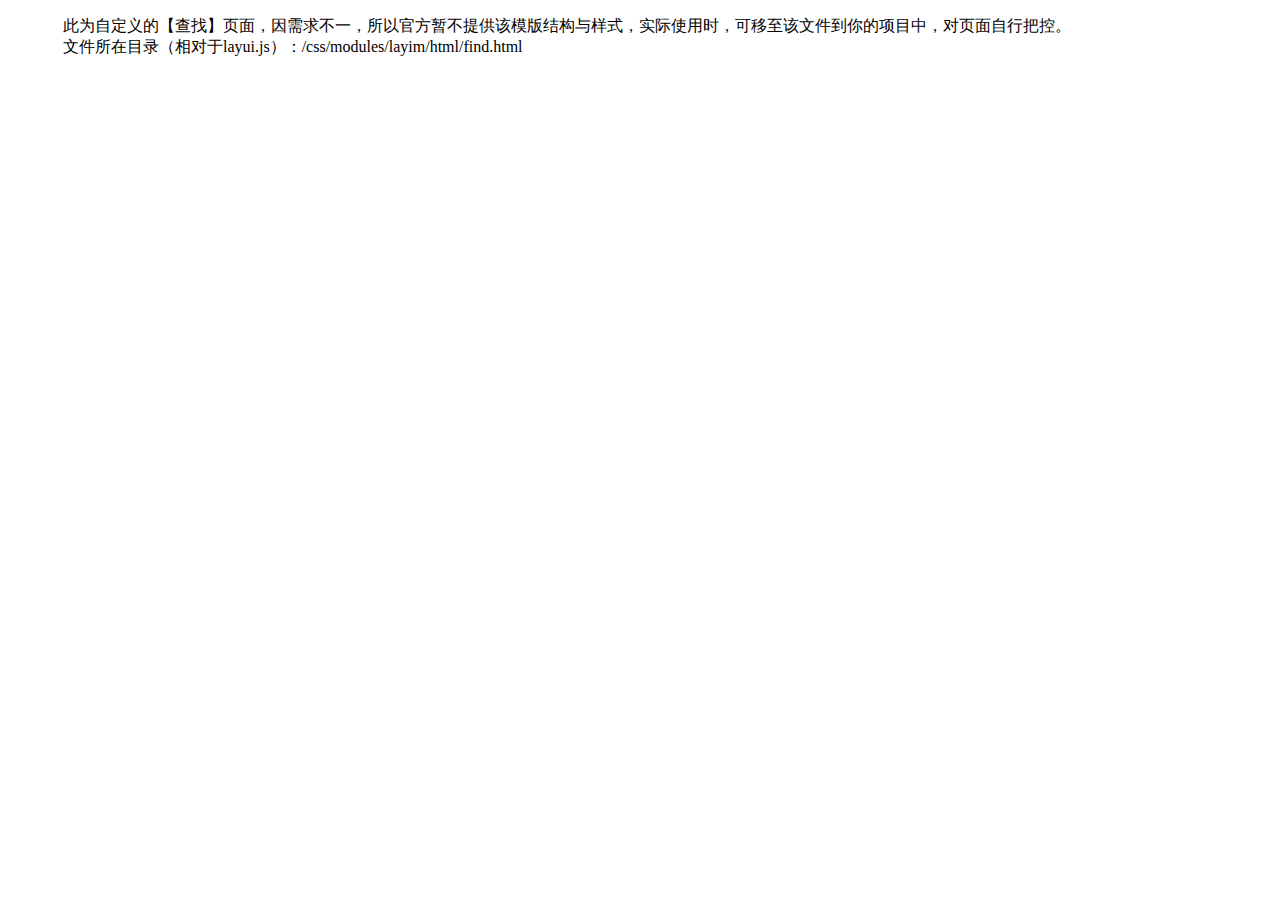
<file: logisticspro/src/main/webapp/plugins/layui/css/modules/layim/html/find.html>
<!DOCTYPE html>
<html>
<head>
<meta charset="utf-8">
<meta name="viewport" content="width=device-width, initial-scale=1, maximum-scale=1">
<title>发现</title>

<link rel="stylesheet" href="http://local.res.layui.com/layui/src/css/layui.css">
<style>

</style>
</head>
<body>

<div style="margin: 15px;">
  <blockquote class="layui-elem-quote">此为自定义的【查找】页面，因需求不一，所以官方暂不提供该模版结构与样式，实际使用时，可移至该文件到你的项目中，对页面自行把控。
  <br>文件所在目录（相对于layui.js）：/css/modules/layim/html/find.html</blockquote>
</div>



<script src="http://local.res.layui.com/layui/src/layui.js"></script>
<script>
layui.use(['layim', 'laypage'], function(){
  var layim = layui.layim
  ,layer = layui.layer
  ,laytpl = layui.laytpl
  ,$ = layui.jquery
  ,laypage = layui.laypage;
  
  //一些添加好友请求之类的交互参见文档
  
});
</script>
</body>
</html>
</file>
<file: logisticspro/src/main/webapp/layui/css/layui.css>
/** layui-v2.5.5 MIT License By https://www.layui.com */
 .layui-inline,img{display:inline-block;vertical-align:middle}h1,h2,h3,h4,h5,h6{font-weight:400}.layui-edge,.layui-header,.layui-inline,.layui-main{position:relative}.layui-body,.layui-edge,.layui-elip{overflow:hidden}.layui-btn,.layui-edge,.layui-inline,img{vertical-align:middle}.layui-btn,.layui-disabled,.layui-icon,.layui-unselect{-moz-user-select:none;-webkit-user-select:none;-ms-user-select:none}.layui-elip,.layui-form-checkbox span,.layui-form-pane .layui-form-label{text-overflow:ellipsis;white-space:nowrap}.layui-breadcrumb,.layui-tree-btnGroup{visibility:hidden}blockquote,body,button,dd,div,dl,dt,form,h1,h2,h3,h4,h5,h6,input,li,ol,p,pre,td,textarea,th,ul{margin:0;padding:0;-webkit-tap-highlight-color:rgba(0,0,0,0)}a:active,a:hover{outline:0}img{border:none}li{list-style:none}table{border-collapse:collapse;border-spacing:0}h4,h5,h6{font-size:100%}button,input,optgroup,option,select,textarea{font-family:inherit;font-size:inherit;font-style:inherit;font-weight:inherit;outline:0}pre{white-space:pre-wrap;white-space:-moz-pre-wrap;white-space:-pre-wrap;white-space:-o-pre-wrap;word-wrap:break-word}body{line-height:24px;font:14px Helvetica Neue,Helvetica,PingFang SC,Tahoma,Arial,sans-serif}hr{height:1px;margin:10px 0;border:0;clear:both}a{color:#333;text-decoration:none}a:hover{color:#777}a cite{font-style:normal;*cursor:pointer}.layui-border-box,.layui-border-box *{box-sizing:border-box}.layui-box,.layui-box *{box-sizing:content-box}.layui-clear{clear:both;*zoom:1}.layui-clear:after{content:'\20';clear:both;*zoom:1;display:block;height:0}.layui-inline{*display:inline;*zoom:1}.layui-edge{display:inline-block;width:0;height:0;border-width:6px;border-style:dashed;border-color:transparent}.layui-edge-top{top:-4px;border-bottom-color:#999;border-bottom-style:solid}.layui-edge-right{border-left-color:#999;border-left-style:solid}.layui-edge-bottom{top:2px;border-top-color:#999;border-top-style:solid}.layui-edge-left{border-right-color:#999;border-right-style:solid}.layui-disabled,.layui-disabled:hover{color:#d2d2d2!important;cursor:not-allowed!important}.layui-circle{border-radius:100%}.layui-show{display:block!important}.layui-hide{display:none!important}@font-face{font-family:layui-icon;src:url(../font/iconfont.eot?v=250);src:url(../font/iconfont.eot?v=250#iefix) format('embedded-opentype'),url(../font/iconfont.woff2?v=250) format('woff2'),url(../font/iconfont.woff?v=250) format('woff'),url(../font/iconfont.ttf?v=250) format('truetype'),url(../font/iconfont.svg?v=250#layui-icon) format('svg')}.layui-icon{font-family:layui-icon!important;font-size:16px;font-style:normal;-webkit-font-smoothing:antialiased;-moz-osx-font-smoothing:grayscale}.layui-icon-reply-fill:before{content:"\e611"}.layui-icon-set-fill:before{content:"\e614"}.layui-icon-menu-fill:before{content:"\e60f"}.layui-icon-search:before{content:"\e615"}.layui-icon-share:before{content:"\e641"}.layui-icon-set-sm:before{content:"\e620"}.layui-icon-engine:before{content:"\e628"}.layui-icon-close:before{content:"\1006"}.layui-icon-close-fill:before{content:"\1007"}.layui-icon-chart-screen:before{content:"\e629"}.layui-icon-star:before{content:"\e600"}.layui-icon-circle-dot:before{content:"\e617"}.layui-icon-chat:before{content:"\e606"}.layui-icon-release:before{content:"\e609"}.layui-icon-list:before{content:"\e60a"}.layui-icon-chart:before{content:"\e62c"}.layui-icon-ok-circle:before{content:"\1005"}.layui-icon-layim-theme:before{content:"\e61b"}.layui-icon-table:before{content:"\e62d"}.layui-icon-right:before{content:"\e602"}.layui-icon-left:before{content:"\e603"}.layui-icon-cart-simple:before{content:"\e698"}.layui-icon-face-cry:before{content:"\e69c"}.layui-icon-face-smile:before{content:"\e6af"}.layui-icon-survey:before{content:"\e6b2"}.layui-icon-tree:before{content:"\e62e"}.layui-icon-upload-circle:before{content:"\e62f"}.layui-icon-add-circle:before{content:"\e61f"}.layui-icon-download-circle:before{content:"\e601"}.layui-icon-templeate-1:before{content:"\e630"}.layui-icon-util:before{content:"\e631"}.layui-icon-face-surprised:before{content:"\e664"}.layui-icon-edit:before{content:"\e642"}.layui-icon-speaker:before{content:"\e645"}.layui-icon-down:before{content:"\e61a"}.layui-icon-file:before{content:"\e621"}.layui-icon-layouts:before{content:"\e632"}.layui-icon-rate-half:before{content:"\e6c9"}.layui-icon-add-circle-fine:before{content:"\e608"}.layui-icon-prev-circle:before{content:"\e633"}.layui-icon-read:before{content:"\e705"}.layui-icon-404:before{content:"\e61c"}.layui-icon-carousel:before{content:"\e634"}.layui-icon-help:before{content:"\e607"}.layui-icon-code-circle:before{content:"\e635"}.layui-icon-water:before{content:"\e636"}.layui-icon-username:before{content:"\e66f"}.layui-icon-find-fill:before{content:"\e670"}.layui-icon-about:before{content:"\e60b"}.layui-icon-location:before{content:"\e715"}.layui-icon-up:before{content:"\e619"}.layui-icon-pause:before{content:"\e651"}.layui-icon-date:before{content:"\e637"}.layui-icon-layim-uploadfile:before{content:"\e61d"}.layui-icon-delete:before{content:"\e640"}.layui-icon-play:before{content:"\e652"}.layui-icon-top:before{content:"\e604"}.layui-icon-friends:before{content:"\e612"}.layui-icon-refresh-3:before{content:"\e9aa"}.layui-icon-ok:before{content:"\e605"}.layui-icon-layer:before{content:"\e638"}.layui-icon-face-smile-fine:before{content:"\e60c"}.layui-icon-dollar:before{content:"\e659"}.layui-icon-group:before{content:"\e613"}.layui-icon-layim-download:before{content:"\e61e"}.layui-icon-picture-fine:before{content:"\e60d"}.layui-icon-link:before{content:"\e64c"}.layui-icon-diamond:before{content:"\e735"}.layui-icon-log:before{content:"\e60e"}.layui-icon-rate-solid:before{content:"\e67a"}.layui-icon-fonts-del:before{content:"\e64f"}.layui-icon-unlink:before{content:"\e64d"}.layui-icon-fonts-clear:before{content:"\e639"}.layui-icon-triangle-r:before{content:"\e623"}.layui-icon-circle:before{content:"\e63f"}.layui-icon-radio:before{content:"\e643"}.layui-icon-align-center:before{content:"\e647"}.layui-icon-align-right:before{content:"\e648"}.layui-icon-align-left:before{content:"\e649"}.layui-icon-loading-1:before{content:"\e63e"}.layui-icon-return:before{content:"\e65c"}.layui-icon-fonts-strong:before{content:"\e62b"}.layui-icon-upload:before{content:"\e67c"}.layui-icon-dialogue:before{content:"\e63a"}.layui-icon-video:before{content:"\e6ed"}.layui-icon-headset:before{content:"\e6fc"}.layui-icon-cellphone-fine:before{content:"\e63b"}.layui-icon-add-1:before{content:"\e654"}.layui-icon-face-smile-b:before{content:"\e650"}.layui-icon-fonts-html:before{content:"\e64b"}.layui-icon-form:before{content:"\e63c"}.layui-icon-cart:before{content:"\e657"}.layui-icon-camera-fill:before{content:"\e65d"}.layui-icon-tabs:before{content:"\e62a"}.layui-icon-fonts-code:before{content:"\e64e"}.layui-icon-fire:before{content:"\e756"}.layui-icon-set:before{content:"\e716"}.layui-icon-fonts-u:before{content:"\e646"}.layui-icon-triangle-d:before{content:"\e625"}.layui-icon-tips:before{content:"\e702"}.layui-icon-picture:before{content:"\e64a"}.layui-icon-more-vertical:before{content:"\e671"}.layui-icon-flag:before{content:"\e66c"}.layui-icon-loading:before{content:"\e63d"}.layui-icon-fonts-i:before{content:"\e644"}.layui-icon-refresh-1:before{content:"\e666"}.layui-icon-rmb:before{content:"\e65e"}.layui-icon-home:before{content:"\e68e"}.layui-icon-user:before{content:"\e770"}.layui-icon-notice:before{content:"\e667"}.layui-icon-login-weibo:before{content:"\e675"}.layui-icon-voice:before{content:"\e688"}.layui-icon-upload-drag:before{content:"\e681"}.layui-icon-login-qq:before{content:"\e676"}.layui-icon-snowflake:before{content:"\e6b1"}.layui-icon-file-b:before{content:"\e655"}.layui-icon-template:before{content:"\e663"}.layui-icon-auz:before{content:"\e672"}.layui-icon-console:before{content:"\e665"}.layui-icon-app:before{content:"\e653"}.layui-icon-prev:before{content:"\e65a"}.layui-icon-website:before{content:"\e7ae"}.layui-icon-next:before{content:"\e65b"}.layui-icon-component:before{content:"\e857"}.layui-icon-more:before{content:"\e65f"}.layui-icon-login-wechat:before{content:"\e677"}.layui-icon-shrink-right:before{content:"\e668"}.layui-icon-spread-left:before{content:"\e66b"}.layui-icon-camera:before{content:"\e660"}.layui-icon-note:before{content:"\e66e"}.layui-icon-refresh:before{content:"\e669"}.layui-icon-female:before{content:"\e661"}.layui-icon-male:before{content:"\e662"}.layui-icon-password:before{content:"\e673"}.layui-icon-senior:before{content:"\e674"}.layui-icon-theme:before{content:"\e66a"}.layui-icon-tread:before{content:"\e6c5"}.layui-icon-praise:before{content:"\e6c6"}.layui-icon-star-fill:before{content:"\e658"}.layui-icon-rate:before{content:"\e67b"}.layui-icon-template-1:before{content:"\e656"}.layui-icon-vercode:before{content:"\e679"}.layui-icon-cellphone:before{content:"\e678"}.layui-icon-screen-full:before{content:"\e622"}.layui-icon-screen-restore:before{content:"\e758"}.layui-icon-cols:before{content:"\e610"}.layui-icon-export:before{content:"\e67d"}.layui-icon-print:before{content:"\e66d"}.layui-icon-slider:before{content:"\e714"}.layui-icon-addition:before{content:"\e624"}.layui-icon-subtraction:before{content:"\e67e"}.layui-icon-service:before{content:"\e626"}.layui-icon-transfer:before{content:"\e691"}.layui-main{width:1140px;margin:0 auto}.layui-header{z-index:1000;height:60px}.layui-header a:hover{transition:all .5s;-webkit-transition:all .5s}.layui-side{position:fixed;left:0;top:0;bottom:0;z-index:999;width:200px;overflow-x:hidden}.layui-side-scroll{position:relative;width:220px;height:100%;overflow-x:hidden}.layui-body{position:absolute;left:200px;right:0;top:0;bottom:0;z-index:998;width:auto;overflow-y:auto;box-sizing:border-box}.layui-layout-body{overflow:hidden}.layui-layout-admin .layui-header{background-color:#23262E}.layui-layout-admin .layui-side{top:60px;width:200px;overflow-x:hidden}.layui-layout-admin .layui-body{position:fixed;top:60px;bottom:44px}.layui-layout-admin .layui-main{width:auto;margin:0 15px}.layui-layout-admin .layui-footer{position:fixed;left:200px;right:0;bottom:0;height:44px;line-height:44px;padding:0 15px;background-color:#eee}.layui-layout-admin .layui-logo{position:absolute;left:0;top:0;width:200px;height:100%;line-height:60px;text-align:center;color:#009688;font-size:16px}.layui-layout-admin .layui-header .layui-nav{background:0 0}.layui-layout-left{position:absolute!important;left:200px;top:0}.layui-layout-right{position:absolute!important;right:0;top:0}.layui-container{position:relative;margin:0 auto;padding:0 15px;box-sizing:border-box}.layui-fluid{position:relative;margin:0 auto;padding:0 15px}.layui-row:after,.layui-row:before{content:'';display:block;clear:both}.layui-col-lg1,.layui-col-lg10,.layui-col-lg11,.layui-col-lg12,.layui-col-lg2,.layui-col-lg3,.layui-col-lg4,.layui-col-lg5,.layui-col-lg6,.layui-col-lg7,.layui-col-lg8,.layui-col-lg9,.layui-col-md1,.layui-col-md10,.layui-col-md11,.layui-col-md12,.layui-col-md2,.layui-col-md3,.layui-col-md4,.layui-col-md5,.layui-col-md6,.layui-col-md7,.layui-col-md8,.layui-col-md9,.layui-col-sm1,.layui-col-sm10,.layui-col-sm11,.layui-col-sm12,.layui-col-sm2,.layui-col-sm3,.layui-col-sm4,.layui-col-sm5,.layui-col-sm6,.layui-col-sm7,.layui-col-sm8,.layui-col-sm9,.layui-col-xs1,.layui-col-xs10,.layui-col-xs11,.layui-col-xs12,.layui-col-xs2,.layui-col-xs3,.layui-col-xs4,.layui-col-xs5,.layui-col-xs6,.layui-col-xs7,.layui-col-xs8,.layui-col-xs9{position:relative;display:block;box-sizing:border-box}.layui-col-xs1,.layui-col-xs10,.layui-col-xs11,.layui-col-xs12,.layui-col-xs2,.layui-col-xs3,.layui-col-xs4,.layui-col-xs5,.layui-col-xs6,.layui-col-xs7,.layui-col-xs8,.layui-col-xs9{float:left}.layui-col-xs1{width:8.33333333%}.layui-col-xs2{width:16.66666667%}.layui-col-xs3{width:25%}.layui-col-xs4{width:33.33333333%}.layui-col-xs5{width:41.66666667%}.layui-col-xs6{width:50%}.layui-col-xs7{width:58.33333333%}.layui-col-xs8{width:66.66666667%}.layui-col-xs9{width:75%}.layui-col-xs10{width:83.33333333%}.layui-col-xs11{width:91.66666667%}.layui-col-xs12{width:100%}.layui-col-xs-offset1{margin-left:8.33333333%}.layui-col-xs-offset2{margin-left:16.66666667%}.layui-col-xs-offset3{margin-left:25%}.layui-col-xs-offset4{margin-left:33.33333333%}.layui-col-xs-offset5{margin-left:41.66666667%}.layui-col-xs-offset6{margin-left:50%}.layui-col-xs-offset7{margin-left:58.33333333%}.layui-col-xs-offset8{margin-left:66.66666667%}.layui-col-xs-offset9{margin-left:75%}.layui-col-xs-offset10{margin-left:83.33333333%}.layui-col-xs-offset11{margin-left:91.66666667%}.layui-col-xs-offset12{margin-left:100%}@media screen and (max-width:768px){.layui-hide-xs{display:none!important}.layui-show-xs-block{display:block!important}.layui-show-xs-inline{display:inline!important}.layui-show-xs-inline-block{display:inline-block!important}}@media screen and (min-width:768px){.layui-container{width:750px}.layui-hide-sm{display:none!important}.layui-show-sm-block{display:block!important}.layui-show-sm-inline{display:inline!important}.layui-show-sm-inline-block{display:inline-block!important}.layui-col-sm1,.layui-col-sm10,.layui-col-sm11,.layui-col-sm12,.layui-col-sm2,.layui-col-sm3,.layui-col-sm4,.layui-col-sm5,.layui-col-sm6,.layui-col-sm7,.layui-col-sm8,.layui-col-sm9{float:left}.layui-col-sm1{width:8.33333333%}.layui-col-sm2{width:16.66666667%}.layui-col-sm3{width:25%}.layui-col-sm4{width:33.33333333%}.layui-col-sm5{width:41.66666667%}.layui-col-sm6{width:50%}.layui-col-sm7{width:58.33333333%}.layui-col-sm8{width:66.66666667%}.layui-col-sm9{width:75%}.layui-col-sm10{width:83.33333333%}.layui-col-sm11{width:91.66666667%}.layui-col-sm12{width:100%}.layui-col-sm-offset1{margin-left:8.33333333%}.layui-col-sm-offset2{margin-left:16.66666667%}.layui-col-sm-offset3{margin-left:25%}.layui-col-sm-offset4{margin-left:33.33333333%}.layui-col-sm-offset5{margin-left:41.66666667%}.layui-col-sm-offset6{margin-left:50%}.layui-col-sm-offset7{margin-left:58.33333333%}.layui-col-sm-offset8{margin-left:66.66666667%}.layui-col-sm-offset9{margin-left:75%}.layui-col-sm-offset10{margin-left:83.33333333%}.layui-col-sm-offset11{margin-left:91.66666667%}.layui-col-sm-offset12{margin-left:100%}}@media screen and (min-width:992px){.layui-container{width:970px}.layui-hide-md{display:none!important}.layui-show-md-block{display:block!important}.layui-show-md-inline{display:inline!important}.layui-show-md-inline-block{display:inline-block!important}.layui-col-md1,.layui-col-md10,.layui-col-md11,.layui-col-md12,.layui-col-md2,.layui-col-md3,.layui-col-md4,.layui-col-md5,.layui-col-md6,.layui-col-md7,.layui-col-md8,.layui-col-md9{float:left}.layui-col-md1{width:8.33333333%}.layui-col-md2{width:16.66666667%}.layui-col-md3{width:25%}.layui-col-md4{width:33.33333333%}.layui-col-md5{width:41.66666667%}.layui-col-md6{width:50%}.layui-col-md7{width:58.33333333%}.layui-col-md8{width:66.66666667%}.layui-col-md9{width:75%}.layui-col-md10{width:83.33333333%}.layui-col-md11{width:91.66666667%}.layui-col-md12{width:100%}.layui-col-md-offset1{margin-left:8.33333333%}.layui-col-md-offset2{margin-left:16.66666667%}.layui-col-md-offset3{margin-left:25%}.layui-col-md-offset4{margin-left:33.33333333%}.layui-col-md-offset5{margin-left:41.66666667%}.layui-col-md-offset6{margin-left:50%}.layui-col-md-offset7{margin-left:58.33333333%}.layui-col-md-offset8{margin-left:66.66666667%}.layui-col-md-offset9{margin-left:75%}.layui-col-md-offset10{margin-left:83.33333333%}.layui-col-md-offset11{margin-left:91.66666667%}.layui-col-md-offset12{margin-left:100%}}@media screen and (min-width:1200px){.layui-container{width:1170px}.layui-hide-lg{display:none!important}.layui-show-lg-block{display:block!important}.layui-show-lg-inline{display:inline!important}.layui-show-lg-inline-block{display:inline-block!important}.layui-col-lg1,.layui-col-lg10,.layui-col-lg11,.layui-col-lg12,.layui-col-lg2,.layui-col-lg3,.layui-col-lg4,.layui-col-lg5,.layui-col-lg6,.layui-col-lg7,.layui-col-lg8,.layui-col-lg9{float:left}.layui-col-lg1{width:8.33333333%}.layui-col-lg2{width:16.66666667%}.layui-col-lg3{width:25%}.layui-col-lg4{width:33.33333333%}.layui-col-lg5{width:41.66666667%}.layui-col-lg6{width:50%}.layui-col-lg7{width:58.33333333%}.layui-col-lg8{width:66.66666667%}.layui-col-lg9{width:75%}.layui-col-lg10{width:83.33333333%}.layui-col-lg11{width:91.66666667%}.layui-col-lg12{width:100%}.layui-col-lg-offset1{margin-left:8.33333333%}.layui-col-lg-offset2{margin-left:16.66666667%}.layui-col-lg-offset3{margin-left:25%}.layui-col-lg-offset4{margin-left:33.33333333%}.layui-col-lg-offset5{margin-left:41.66666667%}.layui-col-lg-offset6{margin-left:50%}.layui-col-lg-offset7{margin-left:58.33333333%}.layui-col-lg-offset8{margin-left:66.66666667%}.layui-col-lg-offset9{margin-left:75%}.layui-col-lg-offset10{margin-left:83.33333333%}.layui-col-lg-offset11{margin-left:91.66666667%}.layui-col-lg-offset12{margin-left:100%}}.layui-col-space1{margin:-.5px}.layui-col-space1>*{padding:.5px}.layui-col-space3{margin:-1.5px}.layui-col-space3>*{padding:1.5px}.layui-col-space5{margin:-2.5px}.layui-col-space5>*{padding:2.5px}.layui-col-space8{margin:-3.5px}.layui-col-space8>*{padding:3.5px}.layui-col-space10{margin:-5px}.layui-col-space10>*{padding:5px}.layui-col-space12{margin:-6px}.layui-col-space12>*{padding:6px}.layui-col-space15{margin:-7.5px}.layui-col-space15>*{padding:7.5px}.layui-col-space18{margin:-9px}.layui-col-space18>*{padding:9px}.layui-col-space20{margin:-10px}.layui-col-space20>*{padding:10px}.layui-col-space22{margin:-11px}.layui-col-space22>*{padding:11px}.layui-col-space25{margin:-12.5px}.layui-col-space25>*{padding:12.5px}.layui-col-space30{margin:-15px}.layui-col-space30>*{padding:15px}.layui-btn,.layui-input,.layui-select,.layui-textarea,.layui-upload-button{outline:0;-webkit-appearance:none;transition:all .3s;-webkit-transition:all .3s;box-sizing:border-box}.layui-elem-quote{margin-bottom:10px;padding:15px;line-height:22px;border-left:5px solid #009688;border-radius:0 2px 2px 0;background-color:#f2f2f2}.layui-quote-nm{border-style:solid;border-width:1px 1px 1px 5px;background:0 0}.layui-elem-field{margin-bottom:10px;padding:0;border-width:1px;border-style:solid}.layui-elem-field legend{margin-left:20px;padding:0 10px;font-size:20px;font-weight:300}.layui-field-title{margin:10px 0 20px;border-width:1px 0 0}.layui-field-box{padding:10px 15px}.layui-field-title .layui-field-box{padding:10px 0}.layui-progress{position:relative;height:6px;border-radius:20px;background-color:#e2e2e2}.layui-progress-bar{position:absolute;left:0;top:0;width:0;max-width:100%;height:6px;border-radius:20px;text-align:right;background-color:#5FB878;transition:all .3s;-webkit-transition:all .3s}.layui-progress-big,.layui-progress-big .layui-progress-bar{height:18px;line-height:18px}.layui-progress-text{position:relative;top:-20px;line-height:18px;font-size:12px;color:#666}.layui-progress-big .layui-progress-text{position:static;padding:0 10px;color:#fff}.layui-collapse{border-width:1px;border-style:solid;border-radius:2px}.layui-colla-content,.layui-colla-item{border-top-width:1px;border-top-style:solid}.layui-colla-item:first-child{border-top:none}.layui-colla-title{position:relative;height:42px;line-height:42px;padding:0 15px 0 35px;color:#333;background-color:#f2f2f2;cursor:pointer;font-size:14px;overflow:hidden}.layui-colla-content{display:none;padding:10px 15px;line-height:22px;color:#666}.layui-colla-icon{position:absolute;left:15px;top:0;font-size:14px}.layui-card{margin-bottom:15px;border-radius:2px;background-color:#fff;box-shadow:0 1px 2px 0 rgba(0,0,0,.05)}.layui-card:last-child{margin-bottom:0}.layui-card-header{position:relative;height:42px;line-height:42px;padding:0 15px;border-bottom:1px solid #f6f6f6;color:#333;border-radius:2px 2px 0 0;font-size:14px}.layui-bg-black,.layui-bg-blue,.layui-bg-cyan,.layui-bg-green,.layui-bg-orange,.layui-bg-red{color:#fff!important}.layui-card-body{position:relative;padding:10px 15px;line-height:24px}.layui-card-body[pad15]{padding:15px}.layui-card-body[pad20]{padding:20px}.layui-card-body .layui-table{margin:5px 0}.layui-card .layui-tab{margin:0}.layui-panel-window{position:relative;padding:15px;border-radius:0;border-top:5px solid #E6E6E6;background-color:#fff}.layui-auxiliar-moving{position:fixed;left:0;right:0;top:0;bottom:0;width:100%;height:100%;background:0 0;z-index:9999999999}.layui-form-label,.layui-form-mid,.layui-form-select,.layui-input-block,.layui-input-inline,.layui-textarea{position:relative}.layui-bg-red{background-color:#FF5722!important}.layui-bg-orange{background-color:#FFB800!important}.layui-bg-green{background-color:#009688!important}.layui-bg-cyan{background-color:#2F4056!important}.layui-bg-blue{background-color:#1E9FFF!important}.layui-bg-black{background-color:#393D49!important}.layui-bg-gray{background-color:#eee!important;color:#666!important}.layui-badge-rim,.layui-colla-content,.layui-colla-item,.layui-collapse,.layui-elem-field,.layui-form-pane .layui-form-item[pane],.layui-form-pane .layui-form-label,.layui-input,.layui-layedit,.layui-layedit-tool,.layui-quote-nm,.layui-select,.layui-tab-bar,.layui-tab-card,.layui-tab-title,.layui-tab-title .layui-this:after,.layui-textarea{border-color:#e6e6e6}.layui-timeline-item:before,hr{background-color:#e6e6e6}.layui-text{line-height:22px;font-size:14px;color:#666}.layui-text h1,.layui-text h2,.layui-text h3{font-weight:500;color:#333}.layui-text h1{font-size:30px}.layui-text h2{font-size:24px}.layui-text h3{font-size:18px}.layui-text a:not(.layui-btn){color:#01AAED}.layui-text a:not(.layui-btn):hover{text-decoration:underline}.layui-text ul{padding:5px 0 5px 15px}.layui-text ul li{margin-top:5px;list-style-type:disc}.layui-text em,.layui-word-aux{color:#999!important;padding:0 5px!important}.layui-btn{display:inline-block;height:38px;line-height:38px;padding:0 18px;background-color:#009688;color:#fff;white-space:nowrap;text-align:center;font-size:14px;border:none;border-radius:2px;cursor:pointer}.layui-btn:hover{opacity:.8;filter:alpha(opacity=80);color:#fff}.layui-btn:active{opacity:1;filter:alpha(opacity=100)}.layui-btn+.layui-btn{margin-left:10px}.layui-btn-container{font-size:0}.layui-btn-container .layui-btn{margin-right:10px;margin-bottom:10px}.layui-btn-container .layui-btn+.layui-btn{margin-left:0}.layui-table .layui-btn-container .layui-btn{margin-bottom:9px}.layui-btn-radius{border-radius:100px}.layui-btn .layui-icon{margin-right:3px;font-size:18px;vertical-align:bottom;vertical-align:middle\9}.layui-btn-primary{border:1px solid #C9C9C9;background-color:#fff;color:#555}.layui-btn-primary:hover{border-color:#009688;color:#333}.layui-btn-normal{background-color:#1E9FFF}.layui-btn-warm{background-color:#FFB800}.layui-btn-danger{background-color:#FF5722}.layui-btn-checked{background-color:#5FB878}.layui-btn-disabled,.layui-btn-disabled:active,.layui-btn-disabled:hover{border:1px solid #e6e6e6;background-color:#FBFBFB;color:#C9C9C9;cursor:not-allowed;opacity:1}.layui-btn-lg{height:44px;line-height:44px;padding:0 25px;font-size:16px}.layui-btn-sm{height:30px;line-height:30px;padding:0 10px;font-size:12px}.layui-btn-sm i{font-size:16px!important}.layui-btn-xs{height:22px;line-height:22px;padding:0 5px;font-size:12px}.layui-btn-xs i{font-size:14px!important}.layui-btn-group{display:inline-block;vertical-align:middle;font-size:0}.layui-btn-group .layui-btn{margin-left:0!important;margin-right:0!important;border-left:1px solid rgba(255,255,255,.5);border-radius:0}.layui-btn-group .layui-btn-primary{border-left:none}.layui-btn-group .layui-btn-primary:hover{border-color:#C9C9C9;color:#009688}.layui-btn-group .layui-btn:first-child{border-left:none;border-radius:2px 0 0 2px}.layui-btn-group .layui-btn-primary:first-child{border-left:1px solid #c9c9c9}.layui-btn-group .layui-btn:last-child{border-radius:0 2px 2px 0}.layui-btn-group .layui-btn+.layui-btn{margin-left:0}.layui-btn-group+.layui-btn-group{margin-left:10px}.layui-btn-fluid{width:100%}.layui-input,.layui-select,.layui-textarea{height:38px;line-height:1.3;line-height:38px\9;border-width:1px;border-style:solid;background-color:#fff;border-radius:2px}.layui-input::-webkit-input-placeholder,.layui-select::-webkit-input-placeholder,.layui-textarea::-webkit-input-placeholder{line-height:1.3}.layui-input,.layui-textarea{display:block;width:100%;padding-left:10px}.layui-input:hover,.layui-textarea:hover{border-color:#D2D2D2!important}.layui-input:focus,.layui-textarea:focus{border-color:#C9C9C9!important}.layui-textarea{min-height:100px;height:auto;line-height:20px;padding:6px 10px;resize:vertical}.layui-select{padding:0 10px}.layui-form input[type=checkbox],.layui-form input[type=radio],.layui-form select{display:none}.layui-form [lay-ignore]{display:initial}.layui-form-item{margin-bottom:15px;clear:both;*zoom:1}.layui-form-item:after{content:'\20';clear:both;*zoom:1;display:block;height:0}.layui-form-label{float:left;display:block;padding:9px 15px;width:80px;font-weight:400;line-height:20px;text-align:right}.layui-form-label-col{display:block;float:none;padding:9px 0;line-height:20px;text-align:left}.layui-form-item .layui-inline{margin-bottom:5px;margin-right:10px}.layui-input-block{margin-left:110px;min-height:36px}.layui-input-inline{display:inline-block;vertical-align:middle}.layui-form-item .layui-input-inline{float:left;width:190px;margin-right:10px}.layui-form-text .layui-input-inline{width:auto}.layui-form-mid{float:left;display:block;padding:9px 0!important;line-height:20px;margin-right:10px}.layui-form-danger+.layui-form-select .layui-input,.layui-form-danger:focus{border-color:#FF5722!important}.layui-form-select .layui-input{padding-right:30px;cursor:pointer}.layui-form-select .layui-edge{position:absolute;right:10px;top:50%;margin-top:-3px;cursor:pointer;border-width:6px;border-top-color:#c2c2c2;border-top-style:solid;transition:all .3s;-webkit-transition:all .3s}.layui-form-select dl{display:none;position:absolute;left:0;top:42px;padding:5px 0;z-index:899;min-width:100%;border:1px solid #d2d2d2;max-height:300px;overflow-y:auto;background-color:#fff;border-radius:2px;box-shadow:0 2px 4px rgba(0,0,0,.12);box-sizing:border-box}.layui-form-select dl dd,.layui-form-select dl dt{padding:0 10px;line-height:36px;white-space:nowrap;overflow:hidden;text-overflow:ellipsis}.layui-form-select dl dt{font-size:12px;color:#999}.layui-form-select dl dd{cursor:pointer}.layui-form-select dl dd:hover{background-color:#f2f2f2;-webkit-transition:.5s all;transition:.5s all}.layui-form-select .layui-select-group dd{padding-left:20px}.layui-form-select dl dd.layui-select-tips{padding-left:10px!important;color:#999}.layui-form-select dl dd.layui-this{background-color:#5FB878;color:#fff}.layui-form-checkbox,.layui-form-select dl dd.layui-disabled{background-color:#fff}.layui-form-selected dl{display:block}.layui-form-checkbox,.layui-form-checkbox *,.layui-form-switch{display:inline-block;vertical-align:middle}.layui-form-selected .layui-edge{margin-top:-9px;-webkit-transform:rotate(180deg);transform:rotate(180deg);margin-top:-3px\9}:root .layui-form-selected .layui-edge{margin-top:-9px\0/IE9}.layui-form-selectup dl{top:auto;bottom:42px}.layui-select-none{margin:5px 0;text-align:center;color:#999}.layui-select-disabled .layui-disabled{border-color:#eee!important}.layui-select-disabled .layui-edge{border-top-color:#d2d2d2}.layui-form-checkbox{position:relative;height:30px;line-height:30px;margin-right:10px;padding-right:30px;cursor:pointer;font-size:0;-webkit-transition:.1s linear;transition:.1s linear;box-sizing:border-box}.layui-form-checkbox span{padding:0 10px;height:100%;font-size:14px;border-radius:2px 0 0 2px;background-color:#d2d2d2;color:#fff;overflow:hidden}.layui-form-checkbox:hover span{background-color:#c2c2c2}.layui-form-checkbox i{position:absolute;right:0;top:0;width:30px;height:28px;border:1px solid #d2d2d2;border-left:none;border-radius:0 2px 2px 0;color:#fff;font-size:20px;text-align:center}.layui-form-checkbox:hover i{border-color:#c2c2c2;color:#c2c2c2}.layui-form-checked,.layui-form-checked:hover{border-color:#5FB878}.layui-form-checked span,.layui-form-checked:hover span{background-color:#5FB878}.layui-form-checked i,.layui-form-checked:hover i{color:#5FB878}.layui-form-item .layui-form-checkbox{margin-top:4px}.layui-form-checkbox[lay-skin=primary]{height:auto!important;line-height:normal!important;min-width:18px;min-height:18px;border:none!important;margin-right:0;padding-left:28px;padding-right:0;background:0 0}.layui-form-checkbox[lay-skin=primary] span{padding-left:0;padding-right:15px;line-height:18px;background:0 0;color:#666}.layui-form-checkbox[lay-skin=primary] i{right:auto;left:0;width:16px;height:16px;line-height:16px;border:1px solid #d2d2d2;font-size:12px;border-radius:2px;background-color:#fff;-webkit-transition:.1s linear;transition:.1s linear}.layui-form-checkbox[lay-skin=primary]:hover i{border-color:#5FB878;color:#fff}.layui-form-checked[lay-skin=primary] i{border-color:#5FB878!important;background-color:#5FB878;color:#fff}.layui-checkbox-disbaled[lay-skin=primary] span{background:0 0!important;color:#c2c2c2}.layui-checkbox-disbaled[lay-skin=primary]:hover i{border-color:#d2d2d2}.layui-form-item .layui-form-checkbox[lay-skin=primary]{margin-top:10px}.layui-form-switch{position:relative;height:22px;line-height:22px;min-width:35px;padding:0 5px;margin-top:8px;border:1px solid #d2d2d2;border-radius:20px;cursor:pointer;background-color:#fff;-webkit-transition:.1s linear;transition:.1s linear}.layui-form-switch i{position:absolute;left:5px;top:3px;width:16px;height:16px;border-radius:20px;background-color:#d2d2d2;-webkit-transition:.1s linear;transition:.1s linear}.layui-form-switch em{position:relative;top:0;width:25px;margin-left:21px;padding:0!important;text-align:center!important;color:#999!important;font-style:normal!important;font-size:12px}.layui-form-onswitch{border-color:#5FB878;background-color:#5FB878}.layui-checkbox-disbaled,.layui-checkbox-disbaled i{border-color:#e2e2e2!important}.layui-form-onswitch i{left:100%;margin-left:-21px;background-color:#fff}.layui-form-onswitch em{margin-left:5px;margin-right:21px;color:#fff!important}.layui-checkbox-disbaled span{background-color:#e2e2e2!important}.layui-checkbox-disbaled:hover i{color:#fff!important}[lay-radio]{display:none}.layui-form-radio,.layui-form-radio *{display:inline-block;vertical-align:middle}.layui-form-radio{line-height:28px;margin:6px 10px 0 0;padding-right:10px;cursor:pointer;font-size:0}.layui-form-radio *{font-size:14px}.layui-form-radio>i{margin-right:8px;font-size:22px;color:#c2c2c2}.layui-form-radio>i:hover,.layui-form-radioed>i{color:#5FB878}.layui-radio-disbaled>i{color:#e2e2e2!important}.layui-form-pane .layui-form-label{width:110px;padding:8px 15px;height:38px;line-height:20px;border-width:1px;border-style:solid;border-radius:2px 0 0 2px;text-align:center;background-color:#FBFBFB;overflow:hidden;box-sizing:border-box}.layui-form-pane .layui-input-inline{margin-left:-1px}.layui-form-pane .layui-input-block{margin-left:110px;left:-1px}.layui-form-pane .layui-input{border-radius:0 2px 2px 0}.layui-form-pane .layui-form-text .layui-form-label{float:none;width:100%;border-radius:2px;box-sizing:border-box;text-align:left}.layui-form-pane .layui-form-text .layui-input-inline{display:block;margin:0;top:-1px;clear:both}.layui-form-pane .layui-form-text .layui-input-block{margin:0;left:0;top:-1px}.layui-form-pane .layui-form-text .layui-textarea{min-height:100px;border-radius:0 0 2px 2px}.layui-form-pane .layui-form-checkbox{margin:4px 0 4px 10px}.layui-form-pane .layui-form-radio,.layui-form-pane .layui-form-switch{margin-top:6px;margin-left:10px}.layui-form-pane .layui-form-item[pane]{position:relative;border-width:1px;border-style:solid}.layui-form-pane .layui-form-item[pane] .layui-form-label{position:absolute;left:0;top:0;height:100%;border-width:0 1px 0 0}.layui-form-pane .layui-form-item[pane] .layui-input-inline{margin-left:110px}@media screen and (max-width:450px){.layui-form-item .layui-form-label{text-overflow:ellipsis;overflow:hidden;white-space:nowrap}.layui-form-item .layui-inline{display:block;margin-right:0;margin-bottom:20px;clear:both}.layui-form-item .layui-inline:after{content:'\20';clear:both;display:block;height:0}.layui-form-item .layui-input-inline{display:block;float:none;left:-3px;width:auto;margin:0 0 10px 112px}.layui-form-item .layui-input-inline+.layui-form-mid{margin-left:110px;top:-5px;padding:0}.layui-form-item .layui-form-checkbox{margin-right:5px;margin-bottom:5px}}.layui-layedit{border-width:1px;border-style:solid;border-radius:2px}.layui-layedit-tool{padding:3px 5px;border-bottom-width:1px;border-bottom-style:solid;font-size:0}.layedit-tool-fixed{position:fixed;top:0;border-top:1px solid #e2e2e2}.layui-layedit-tool .layedit-tool-mid,.layui-layedit-tool .layui-icon{display:inline-block;vertical-align:middle;text-align:center;font-size:14px}.layui-layedit-tool .layui-icon{position:relative;width:32px;height:30px;line-height:30px;margin:3px 5px;color:#777;cursor:pointer;border-radius:2px}.layui-layedit-tool .layui-icon:hover{color:#393D49}.layui-layedit-tool .layui-icon:active{color:#000}.layui-layedit-tool .layedit-tool-active{background-color:#e2e2e2;color:#000}.layui-layedit-tool .layui-disabled,.layui-layedit-tool .layui-disabled:hover{color:#d2d2d2;cursor:not-allowed}.layui-layedit-tool .layedit-tool-mid{width:1px;height:18px;margin:0 10px;background-color:#d2d2d2}.layedit-tool-html{width:50px!important;font-size:30px!important}.layedit-tool-b,.layedit-tool-code,.layedit-tool-help{font-size:16px!important}.layedit-tool-d,.layedit-tool-face,.layedit-tool-image,.layedit-tool-unlink{font-size:18px!important}.layedit-tool-image input{position:absolute;font-size:0;left:0;top:0;width:100%;height:100%;opacity:.01;filter:Alpha(opacity=1);cursor:pointer}.layui-layedit-iframe iframe{display:block;width:100%}#LAY_layedit_code{overflow:hidden}.layui-laypage{display:inline-block;*display:inline;*zoom:1;vertical-align:middle;margin:10px 0;font-size:0}.layui-laypage>a:first-child,.layui-laypage>a:first-child em{border-radius:2px 0 0 2px}.layui-laypage>a:last-child,.layui-laypage>a:last-child em{border-radius:0 2px 2px 0}.layui-laypage>:first-child{margin-left:0!important}.layui-laypage>:last-child{margin-right:0!important}.layui-laypage a,.layui-laypage button,.layui-laypage input,.layui-laypage select,.layui-laypage span{border:1px solid #e2e2e2}.layui-laypage a,.layui-laypage span{display:inline-block;*display:inline;*zoom:1;vertical-align:middle;padding:0 15px;height:28px;line-height:28px;margin:0 -1px 5px 0;background-color:#fff;color:#333;font-size:12px}.layui-flow-more a *,.layui-laypage input,.layui-table-view select[lay-ignore]{display:inline-block}.layui-laypage a:hover{color:#009688}.layui-laypage em{font-style:normal}.layui-laypage .layui-laypage-spr{color:#999;font-weight:700}.layui-laypage a{text-decoration:none}.layui-laypage .layui-laypage-curr{position:relative}.layui-laypage .layui-laypage-curr em{position:relative;color:#fff}.layui-laypage .layui-laypage-curr .layui-laypage-em{position:absolute;left:-1px;top:-1px;padding:1px;width:100%;height:100%;background-color:#009688}.layui-laypage-em{border-radius:2px}.layui-laypage-next em,.layui-laypage-prev em{font-family:Sim sun;font-size:16px}.layui-laypage .layui-laypage-count,.layui-laypage .layui-laypage-limits,.layui-laypage .layui-laypage-refresh,.layui-laypage .layui-laypage-skip{margin-left:10px;margin-right:10px;padding:0;border:none}.layui-laypage .layui-laypage-limits,.layui-laypage .layui-laypage-refresh{vertical-align:top}.layui-laypage .layui-laypage-refresh i{font-size:18px;cursor:pointer}.layui-laypage select{height:22px;padding:3px;border-radius:2px;cursor:pointer}.layui-laypage .layui-laypage-skip{height:30px;line-height:30px;color:#999}.layui-laypage button,.layui-laypage input{height:30px;line-height:30px;border-radius:2px;vertical-align:top;background-color:#fff;box-sizing:border-box}.layui-laypage input{width:40px;margin:0 10px;padding:0 3px;text-align:center}.layui-laypage input:focus,.layui-laypage select:focus{border-color:#009688!important}.layui-laypage button{margin-left:10px;padding:0 10px;cursor:pointer}.layui-table,.layui-table-view{margin:10px 0}.layui-flow-more{margin:10px 0;text-align:center;color:#999;font-size:14px}.layui-flow-more a{height:32px;line-height:32px}.layui-flow-more a *{vertical-align:top}.layui-flow-more a cite{padding:0 20px;border-radius:3px;background-color:#eee;color:#333;font-style:normal}.layui-flow-more a cite:hover{opacity:.8}.layui-flow-more a i{font-size:30px;color:#737383}.layui-table{width:100%;background-color:#fff;color:#666}.layui-table tr{transition:all .3s;-webkit-transition:all .3s}.layui-table th{text-align:left;font-weight:400}.layui-table tbody tr:hover,.layui-table thead tr,.layui-table-click,.layui-table-header,.layui-table-hover,.layui-table-mend,.layui-table-patch,.layui-table-tool,.layui-table-total,.layui-table-total tr,.layui-table[lay-even] tr:nth-child(even){background-color:#f2f2f2}.layui-table td,.layui-table th,.layui-table-col-set,.layui-table-fixed-r,.layui-table-grid-down,.layui-table-header,.layui-table-page,.layui-table-tips-main,.layui-table-tool,.layui-table-total,.layui-table-view,.layui-table[lay-skin=line],.layui-table[lay-skin=row]{border-width:1px;border-style:solid;border-color:#e6e6e6}.layui-table td,.layui-table th{position:relative;padding:9px 15px;min-height:20px;line-height:20px;font-size:14px}.layui-table[lay-skin=line] td,.layui-table[lay-skin=line] th{border-width:0 0 1px}.layui-table[lay-skin=row] td,.layui-table[lay-skin=row] th{border-width:0 1px 0 0}.layui-table[lay-skin=nob] td,.layui-table[lay-skin=nob] th{border:none}.layui-table img{max-width:100px}.layui-table[lay-size=lg] td,.layui-table[lay-size=lg] th{padding:15px 30px}.layui-table-view .layui-table[lay-size=lg] .layui-table-cell{height:40px;line-height:40px}.layui-table[lay-size=sm] td,.layui-table[lay-size=sm] th{font-size:12px;padding:5px 10px}.layui-table-view .layui-table[lay-size=sm] .layui-table-cell{height:20px;line-height:20px}.layui-table[lay-data]{display:none}.layui-table-box{position:relative;overflow:hidden}.layui-table-view .layui-table{position:relative;width:auto;margin:0}.layui-table-view .layui-table[lay-skin=line]{border-width:0 1px 0 0}.layui-table-view .layui-table[lay-skin=row]{border-width:0 0 1px}.layui-table-view .layui-table td,.layui-table-view .layui-table th{padding:5px 0;border-top:none;border-left:none}.layui-table-view .layui-table th.layui-unselect .layui-table-cell span{cursor:pointer}.layui-table-view .layui-table td{cursor:default}.layui-table-view .layui-table td[data-edit=text]{cursor:text}.layui-table-view .layui-form-checkbox[lay-skin=primary] i{width:18px;height:18px}.layui-table-view .layui-form-radio{line-height:0;padding:0}.layui-table-view .layui-form-radio>i{margin:0;font-size:20px}.layui-table-init{position:absolute;left:0;top:0;width:100%;height:100%;text-align:center;z-index:110}.layui-table-init .layui-icon{position:absolute;left:50%;top:50%;margin:-15px 0 0 -15px;font-size:30px;color:#c2c2c2}.layui-table-header{border-width:0 0 1px;overflow:hidden}.layui-table-header .layui-table{margin-bottom:-1px}.layui-table-tool .layui-inline[lay-event]{position:relative;width:26px;height:26px;padding:5px;line-height:16px;margin-right:10px;text-align:center;color:#333;border:1px solid #ccc;cursor:pointer;-webkit-transition:.5s all;transition:.5s all}.layui-table-tool .layui-inline[lay-event]:hover{border:1px solid #999}.layui-table-tool-temp{padding-right:120px}.layui-table-tool-self{position:absolute;right:17px;top:10px}.layui-table-tool .layui-table-tool-self .layui-inline[lay-event]{margin:0 0 0 10px}.layui-table-tool-panel{position:absolute;top:29px;left:-1px;padding:5px 0;min-width:150px;min-height:40px;border:1px solid #d2d2d2;text-align:left;overflow-y:auto;background-color:#fff;box-shadow:0 2px 4px rgba(0,0,0,.12)}.layui-table-cell,.layui-table-tool-panel li{overflow:hidden;text-overflow:ellipsis;white-space:nowrap}.layui-table-tool-panel li{padding:0 10px;line-height:30px;-webkit-transition:.5s all;transition:.5s all}.layui-table-tool-panel li .layui-form-checkbox[lay-skin=primary]{width:100%;padding-left:28px}.layui-table-tool-panel li:hover{background-color:#f2f2f2}.layui-table-tool-panel li .layui-form-checkbox[lay-skin=primary] i{position:absolute;left:0;top:0}.layui-table-tool-panel li .layui-form-checkbox[lay-skin=primary] span{padding:0}.layui-table-tool .layui-table-tool-self .layui-table-tool-panel{left:auto;right:-1px}.layui-table-col-set{position:absolute;right:0;top:0;width:20px;height:100%;border-width:0 0 0 1px;background-color:#fff}.layui-table-sort{width:10px;height:20px;margin-left:5px;cursor:pointer!important}.layui-table-sort .layui-edge{position:absolute;left:5px;border-width:5px}.layui-table-sort .layui-table-sort-asc{top:3px;border-top:none;border-bottom-style:solid;border-bottom-color:#b2b2b2}.layui-table-sort .layui-table-sort-asc:hover{border-bottom-color:#666}.layui-table-sort .layui-table-sort-desc{bottom:5px;border-bottom:none;border-top-style:solid;border-top-color:#b2b2b2}.layui-table-sort .layui-table-sort-desc:hover{border-top-color:#666}.layui-table-sort[lay-sort=asc] .layui-table-sort-asc{border-bottom-color:#000}.layui-table-sort[lay-sort=desc] .layui-table-sort-desc{border-top-color:#000}.layui-table-cell{height:28px;line-height:28px;padding:0 15px;position:relative;box-sizing:border-box}.layui-table-cell .layui-form-checkbox[lay-skin=primary]{top:-1px;padding:0}.layui-table-cell .layui-table-link{color:#01AAED}.laytable-cell-checkbox,.laytable-cell-numbers,.laytable-cell-radio,.laytable-cell-space{padding:0;text-align:center}.layui-table-body{position:relative;overflow:auto;margin-right:-1px;margin-bottom:-1px}.layui-table-body .layui-none{line-height:26px;padding:15px;text-align:center;color:#999}.layui-table-fixed{position:absolute;left:0;top:0;z-index:101}.layui-table-fixed .layui-table-body{overflow:hidden}.layui-table-fixed-l{box-shadow:0 -1px 8px rgba(0,0,0,.08)}.layui-table-fixed-r{left:auto;right:-1px;border-width:0 0 0 1px;box-shadow:-1px 0 8px rgba(0,0,0,.08)}.layui-table-fixed-r .layui-table-header{position:relative;overflow:visible}.layui-table-mend{position:absolute;right:-49px;top:0;height:100%;width:50px}.layui-table-tool{position:relative;z-index:890;width:100%;min-height:50px;line-height:30px;padding:10px 15px;border-width:0 0 1px}.layui-table-tool .layui-btn-container{margin-bottom:-10px}.layui-table-page,.layui-table-total{border-width:1px 0 0;margin-bottom:-1px;overflow:hidden}.layui-table-page{position:relative;width:100%;padding:7px 7px 0;height:41px;font-size:12px;white-space:nowrap}.layui-table-page>div{height:26px}.layui-table-page .layui-laypage{margin:0}.layui-table-page .layui-laypage a,.layui-table-page .layui-laypage span{height:26px;line-height:26px;margin-bottom:10px;border:none;background:0 0}.layui-table-page .layui-laypage a,.layui-table-page .layui-laypage span.layui-laypage-curr{padding:0 12px}.layui-table-page .layui-laypage span{margin-left:0;padding:0}.layui-table-page .layui-laypage .layui-laypage-prev{margin-left:-7px!important}.layui-table-page .layui-laypage .layui-laypage-curr .layui-laypage-em{left:0;top:0;padding:0}.layui-table-page .layui-laypage button,.layui-table-page .layui-laypage input{height:26px;line-height:26px}.layui-table-page .layui-laypage input{width:40px}.layui-table-page .layui-laypage button{padding:0 10px}.layui-table-page select{height:18px}.layui-table-patch .layui-table-cell{padding:0;width:30px}.layui-table-edit{position:absolute;left:0;top:0;width:100%;height:100%;padding:0 14px 1px;border-radius:0;box-shadow:1px 1px 20px rgba(0,0,0,.15)}.layui-table-edit:focus{border-color:#5FB878!important}select.layui-table-edit{padding:0 0 0 10px;border-color:#C9C9C9}.layui-table-view .layui-form-checkbox,.layui-table-view .layui-form-radio,.layui-table-view .layui-form-switch{top:0;margin:0;box-sizing:content-box}.layui-table-view .layui-form-checkbox{top:-1px;height:26px;line-height:26px}.layui-table-view .layui-form-checkbox i{height:26px}.layui-table-grid .layui-table-cell{overflow:visible}.layui-table-grid-down{position:absolute;top:0;right:0;width:26px;height:100%;padding:5px 0;border-width:0 0 0 1px;text-align:center;background-color:#fff;color:#999;cursor:pointer}.layui-table-grid-down .layui-icon{position:absolute;top:50%;left:50%;margin:-8px 0 0 -8px}.layui-table-grid-down:hover{background-color:#fbfbfb}body .layui-table-tips .layui-layer-content{background:0 0;padding:0;box-shadow:0 1px 6px rgba(0,0,0,.12)}.layui-table-tips-main{margin:-44px 0 0 -1px;max-height:150px;padding:8px 15px;font-size:14px;overflow-y:scroll;background-color:#fff;color:#666}.layui-table-tips-c{position:absolute;right:-3px;top:-13px;width:20px;height:20px;padding:3px;cursor:pointer;background-color:#666;border-radius:50%;color:#fff}.layui-table-tips-c:hover{background-color:#777}.layui-table-tips-c:before{position:relative;right:-2px}.layui-upload-file{display:none!important;opacity:.01;filter:Alpha(opacity=1)}.layui-upload-drag,.layui-upload-form,.layui-upload-wrap{display:inline-block}.layui-upload-list{margin:10px 0}.layui-upload-choose{padding:0 10px;color:#999}.layui-upload-drag{position:relative;padding:30px;border:1px dashed #e2e2e2;background-color:#fff;text-align:center;cursor:pointer;color:#999}.layui-upload-drag .layui-icon{font-size:50px;color:#009688}.layui-upload-drag[lay-over]{border-color:#009688}.layui-upload-iframe{position:absolute;width:0;height:0;border:0;visibility:hidden}.layui-upload-wrap{position:relative;vertical-align:middle}.layui-upload-wrap .layui-upload-file{display:block!important;position:absolute;left:0;top:0;z-index:10;font-size:100px;width:100%;height:100%;opacity:.01;filter:Alpha(opacity=1);cursor:pointer}.layui-transfer-active,.layui-transfer-box{display:inline-block;vertical-align:middle}.layui-transfer-box,.layui-transfer-header,.layui-transfer-search{border-width:0;border-style:solid;border-color:#e6e6e6}.layui-transfer-box{position:relative;border-width:1px;width:200px;height:360px;border-radius:2px;background-color:#fff}.layui-transfer-box .layui-form-checkbox{width:100%;margin:0!important}.layui-transfer-header{height:38px;line-height:38px;padding:0 10px;border-bottom-width:1px}.layui-transfer-search{position:relative;padding:10px;border-bottom-width:1px}.layui-transfer-search .layui-input{height:32px;padding-left:30px;font-size:12px}.layui-transfer-search .layui-icon-search{position:absolute;left:20px;top:50%;margin-top:-8px;color:#666}.layui-transfer-active{margin:0 15px}.layui-transfer-active .layui-btn{display:block;margin:0;padding:0 15px;background-color:#5FB878;border-color:#5FB878;color:#fff}.layui-transfer-active .layui-btn-disabled{background-color:#FBFBFB;border-color:#e6e6e6;color:#C9C9C9}.layui-transfer-active .layui-btn:first-child{margin-bottom:15px}.layui-transfer-active .layui-btn .layui-icon{margin:0;font-size:14px!important}.layui-transfer-data{padding:5px 0;overflow:auto}.layui-transfer-data li{height:32px;line-height:32px;padding:0 10px}.layui-transfer-data li:hover{background-color:#f2f2f2;transition:.5s all}.layui-transfer-data .layui-none{padding:15px 10px;text-align:center;color:#999}.layui-nav{position:relative;padding:0 20px;background-color:#393D49;color:#fff;border-radius:2px;font-size:0;box-sizing:border-box}.layui-nav *{font-size:14px}.layui-nav .layui-nav-item{position:relative;display:inline-block;*display:inline;*zoom:1;vertical-align:middle;line-height:60px}.layui-nav .layui-nav-item a{display:block;padding:0 20px;color:#fff;color:rgba(255,255,255,.7);transition:all .3s;-webkit-transition:all .3s}.layui-nav .layui-this:after,.layui-nav-bar,.layui-nav-tree .layui-nav-itemed:after{position:absolute;left:0;top:0;width:0;height:5px;background-color:#5FB878;transition:all .2s;-webkit-transition:all .2s}.layui-nav-bar{z-index:1000}.layui-nav .layui-nav-item a:hover,.layui-nav .layui-this a{color:#fff}.layui-nav .layui-this:after{content:'';top:auto;bottom:0;width:100%}.layui-nav-img{width:30px;height:30px;margin-right:10px;border-radius:50%}.layui-nav .layui-nav-more{content:'';width:0;height:0;border-style:solid dashed dashed;border-color:#fff transparent transparent;overflow:hidden;cursor:pointer;transition:all .2s;-webkit-transition:all .2s;position:absolute;top:50%;right:3px;margin-top:-3px;border-width:6px;border-top-color:rgba(255,255,255,.7)}.layui-nav .layui-nav-mored,.layui-nav-itemed>a .layui-nav-more{margin-top:-9px;border-style:dashed dashed solid;border-color:transparent transparent #fff}.layui-nav-child{display:none;position:absolute;left:0;top:65px;min-width:100%;line-height:36px;padding:5px 0;box-shadow:0 2px 4px rgba(0,0,0,.12);border:1px solid #d2d2d2;background-color:#fff;z-index:100;border-radius:2px;white-space:nowrap}.layui-nav .layui-nav-child a{color:#333}.layui-nav .layui-nav-child a:hover{background-color:#f2f2f2;color:#000}.layui-nav-child dd{position:relative}.layui-nav .layui-nav-child dd.layui-this a,.layui-nav-child dd.layui-this{background-color:#5FB878;color:#fff}.layui-nav-child dd.layui-this:after{display:none}.layui-nav-tree{width:200px;padding:0}.layui-nav-tree .layui-nav-item{display:block;width:100%;line-height:45px}.layui-nav-tree .layui-nav-item a{position:relative;height:45px;line-height:45px;text-overflow:ellipsis;overflow:hidden;white-space:nowrap}.layui-nav-tree .layui-nav-item a:hover{background-color:#4E5465}.layui-nav-tree .layui-nav-bar{width:5px;height:0;background-color:#009688}.layui-nav-tree .layui-nav-child dd.layui-this,.layui-nav-tree .layui-nav-child dd.layui-this a,.layui-nav-tree .layui-this,.layui-nav-tree .layui-this>a,.layui-nav-tree .layui-this>a:hover{background-color:#009688;color:#fff}.layui-nav-tree .layui-this:after{display:none}.layui-nav-itemed>a,.layui-nav-tree .layui-nav-title a,.layui-nav-tree .layui-nav-title a:hover{color:#fff!important}.layui-nav-tree .layui-nav-child{position:relative;z-index:0;top:0;border:none;box-shadow:none}.layui-nav-tree .layui-nav-child a{height:40px;line-height:40px;color:#fff;color:rgba(255,255,255,.7)}.layui-nav-tree .layui-nav-child,.layui-nav-tree .layui-nav-child a:hover{background:0 0;color:#fff}.layui-nav-tree .layui-nav-more{right:10px}.layui-nav-itemed>.layui-nav-child{display:block;padding:0;background-color:rgba(0,0,0,.3)!important}.layui-nav-itemed>.layui-nav-child>.layui-this>.layui-nav-child{display:block}.layui-nav-side{position:fixed;top:0;bottom:0;left:0;overflow-x:hidden;z-index:999}.layui-bg-blue .layui-nav-bar,.layui-bg-blue .layui-nav-itemed:after,.layui-bg-blue .layui-this:after{background-color:#93D1FF}.layui-bg-blue .layui-nav-child dd.layui-this{background-color:#1E9FFF}.layui-bg-blue .layui-nav-itemed>a,.layui-nav-tree.layui-bg-blue .layui-nav-title a,.layui-nav-tree.layui-bg-blue .layui-nav-title a:hover{background-color:#007DDB!important}.layui-breadcrumb{font-size:0}.layui-breadcrumb>*{font-size:14px}.layui-breadcrumb a{color:#999!important}.layui-breadcrumb a:hover{color:#5FB878!important}.layui-breadcrumb a cite{color:#666;font-style:normal}.layui-breadcrumb span[lay-separator]{margin:0 10px;color:#999}.layui-tab{margin:10px 0;text-align:left!important}.layui-tab[overflow]>.layui-tab-title{overflow:hidden}.layui-tab-title{position:relative;left:0;height:40px;white-space:nowrap;font-size:0;border-bottom-width:1px;border-bottom-style:solid;transition:all .2s;-webkit-transition:all .2s}.layui-tab-title li{display:inline-block;*display:inline;*zoom:1;vertical-align:middle;font-size:14px;transition:all .2s;-webkit-transition:all .2s;position:relative;line-height:40px;min-width:65px;padding:0 15px;text-align:center;cursor:pointer}.layui-tab-title li a{display:block}.layui-tab-title .layui-this{color:#000}.layui-tab-title .layui-this:after{position:absolute;left:0;top:0;content:'';width:100%;height:41px;border-width:1px;border-style:solid;border-bottom-color:#fff;border-radius:2px 2px 0 0;box-sizing:border-box;pointer-events:none}.layui-tab-bar{position:absolute;right:0;top:0;z-index:10;width:30px;height:39px;line-height:39px;border-width:1px;border-style:solid;border-radius:2px;text-align:center;background-color:#fff;cursor:pointer}.layui-tab-bar .layui-icon{position:relative;display:inline-block;top:3px;transition:all .3s;-webkit-transition:all .3s}.layui-tab-item{display:none}.layui-tab-more{padding-right:30px;height:auto!important;white-space:normal!important}.layui-tab-more li.layui-this:after{border-bottom-color:#e2e2e2;border-radius:2px}.layui-tab-more .layui-tab-bar .layui-icon{top:-2px;top:3px\9;-webkit-transform:rotate(180deg);transform:rotate(180deg)}:root .layui-tab-more .layui-tab-bar .layui-icon{top:-2px\0/IE9}.layui-tab-content{padding:10px}.layui-tab-title li .layui-tab-close{position:relative;display:inline-block;width:18px;height:18px;line-height:20px;margin-left:8px;top:1px;text-align:center;font-size:14px;color:#c2c2c2;transition:all .2s;-webkit-transition:all .2s}.layui-tab-title li .layui-tab-close:hover{border-radius:2px;background-color:#FF5722;color:#fff}.layui-tab-brief>.layui-tab-title .layui-this{color:#009688}.layui-tab-brief>.layui-tab-more li.layui-this:after,.layui-tab-brief>.layui-tab-title .layui-this:after{border:none;border-radius:0;border-bottom:2px solid #5FB878}.layui-tab-brief[overflow]>.layui-tab-title .layui-this:after{top:-1px}.layui-tab-card{border-width:1px;border-style:solid;border-radius:2px;box-shadow:0 2px 5px 0 rgba(0,0,0,.1)}.layui-tab-card>.layui-tab-title{background-color:#f2f2f2}.layui-tab-card>.layui-tab-title li{margin-right:-1px;margin-left:-1px}.layui-tab-card>.layui-tab-title .layui-this{background-color:#fff}.layui-tab-card>.layui-tab-title .layui-this:after{border-top:none;border-width:1px;border-bottom-color:#fff}.layui-tab-card>.layui-tab-title .layui-tab-bar{height:40px;line-height:40px;border-radius:0;border-top:none;border-right:none}.layui-tab-card>.layui-tab-more .layui-this{background:0 0;color:#5FB878}.layui-tab-card>.layui-tab-more .layui-this:after{border:none}.layui-timeline{padding-left:5px}.layui-timeline-item{position:relative;padding-bottom:20px}.layui-timeline-axis{position:absolute;left:-5px;top:0;z-index:10;width:20px;height:20px;line-height:20px;background-color:#fff;color:#5FB878;border-radius:50%;text-align:center;cursor:pointer}.layui-timeline-axis:hover{color:#FF5722}.layui-timeline-item:before{content:'';position:absolute;left:5px;top:0;z-index:0;width:1px;height:100%}.layui-timeline-item:last-child:before{display:none}.layui-timeline-item:first-child:before{display:block}.layui-timeline-content{padding-left:25px}.layui-timeline-title{position:relative;margin-bottom:10px}.layui-badge,.layui-badge-dot,.layui-badge-rim{position:relative;display:inline-block;padding:0 6px;font-size:12px;text-align:center;background-color:#FF5722;color:#fff;border-radius:2px}.layui-badge{height:18px;line-height:18px}.layui-badge-dot{width:8px;height:8px;padding:0;border-radius:50%}.layui-badge-rim{height:18px;line-height:18px;border-width:1px;border-style:solid;background-color:#fff;color:#666}.layui-btn .layui-badge,.layui-btn .layui-badge-dot{margin-left:5px}.layui-nav .layui-badge,.layui-nav .layui-badge-dot{position:absolute;top:50%;margin:-8px 6px 0}.layui-tab-title .layui-badge,.layui-tab-title .layui-badge-dot{left:5px;top:-2px}.layui-carousel{position:relative;left:0;top:0;background-color:#f8f8f8}.layui-carousel>[carousel-item]{position:relative;width:100%;height:100%;overflow:hidden}.layui-carousel>[carousel-item]:before{position:absolute;content:'\e63d';left:50%;top:50%;width:100px;line-height:20px;margin:-10px 0 0 -50px;text-align:center;color:#c2c2c2;font-family:layui-icon!important;font-size:30px;font-style:normal;-webkit-font-smoothing:antialiased;-moz-osx-font-smoothing:grayscale}.layui-carousel>[carousel-item]>*{display:none;position:absolute;left:0;top:0;width:100%;height:100%;background-color:#f8f8f8;transition-duration:.3s;-webkit-transition-duration:.3s}.layui-carousel-updown>*{-webkit-transition:.3s ease-in-out up;transition:.3s ease-in-out up}.layui-carousel-arrow{display:none\9;opacity:0;position:absolute;left:10px;top:50%;margin-top:-18px;width:36px;height:36px;line-height:36px;text-align:center;font-size:20px;border:0;border-radius:50%;background-color:rgba(0,0,0,.2);color:#fff;-webkit-transition-duration:.3s;transition-duration:.3s;cursor:pointer}.layui-carousel-arrow[lay-type=add]{left:auto!important;right:10px}.layui-carousel:hover .layui-carousel-arrow[lay-type=add],.layui-carousel[lay-arrow=always] .layui-carousel-arrow[lay-type=add]{right:20px}.layui-carousel[lay-arrow=always] .layui-carousel-arrow{opacity:1;left:20px}.layui-carousel[lay-arrow=none] .layui-carousel-arrow{display:none}.layui-carousel-arrow:hover,.layui-carousel-ind ul:hover{background-color:rgba(0,0,0,.35)}.layui-carousel:hover .layui-carousel-arrow{display:block\9;opacity:1;left:20px}.layui-carousel-ind{position:relative;top:-35px;width:100%;line-height:0!important;text-align:center;font-size:0}.layui-carousel[lay-indicator=outside]{margin-bottom:30px}.layui-carousel[lay-indicator=outside] .layui-carousel-ind{top:10px}.layui-carousel[lay-indicator=outside] .layui-carousel-ind ul{background-color:rgba(0,0,0,.5)}.layui-carousel[lay-indicator=none] .layui-carousel-ind{display:none}.layui-carousel-ind ul{display:inline-block;padding:5px;background-color:rgba(0,0,0,.2);border-radius:10px;-webkit-transition-duration:.3s;transition-duration:.3s}.layui-carousel-ind li{display:inline-block;width:10px;height:10px;margin:0 3px;font-size:14px;background-color:#e2e2e2;background-color:rgba(255,255,255,.5);border-radius:50%;cursor:pointer;-webkit-transition-duration:.3s;transition-duration:.3s}.layui-carousel-ind li:hover{background-color:rgba(255,255,255,.7)}.layui-carousel-ind li.layui-this{background-color:#fff}.layui-carousel>[carousel-item]>.layui-carousel-next,.layui-carousel>[carousel-item]>.layui-carousel-prev,.layui-carousel>[carousel-item]>.layui-this{display:block}.layui-carousel>[carousel-item]>.layui-this{left:0}.layui-carousel>[carousel-item]>.layui-carousel-prev{left:-100%}.layui-carousel>[carousel-item]>.layui-carousel-next{left:100%}.layui-carousel>[carousel-item]>.layui-carousel-next.layui-carousel-left,.layui-carousel>[carousel-item]>.layui-carousel-prev.layui-carousel-right{left:0}.layui-carousel>[carousel-item]>.layui-this.layui-carousel-left{left:-100%}.layui-carousel>[carousel-item]>.layui-this.layui-carousel-right{left:100%}.layui-carousel[lay-anim=updown] .layui-carousel-arrow{left:50%!important;top:20px;margin:0 0 0 -18px}.layui-carousel[lay-anim=updown]>[carousel-item]>*,.layui-carousel[lay-anim=fade]>[carousel-item]>*{left:0!important}.layui-carousel[lay-anim=updown] .layui-carousel-arrow[lay-type=add]{top:auto!important;bottom:20px}.layui-carousel[lay-anim=updown] .layui-carousel-ind{position:absolute;top:50%;right:20px;width:auto;height:auto}.layui-carousel[lay-anim=updown] .layui-carousel-ind ul{padding:3px 5px}.layui-carousel[lay-anim=updown] .layui-carousel-ind li{display:block;margin:6px 0}.layui-carousel[lay-anim=updown]>[carousel-item]>.layui-this{top:0}.layui-carousel[lay-anim=updown]>[carousel-item]>.layui-carousel-prev{top:-100%}.layui-carousel[lay-anim=updown]>[carousel-item]>.layui-carousel-next{top:100%}.layui-carousel[lay-anim=updown]>[carousel-item]>.layui-carousel-next.layui-carousel-left,.layui-carousel[lay-anim=updown]>[carousel-item]>.layui-carousel-prev.layui-carousel-right{top:0}.layui-carousel[lay-anim=updown]>[carousel-item]>.layui-this.layui-carousel-left{top:-100%}.layui-carousel[lay-anim=updown]>[carousel-item]>.layui-this.layui-carousel-right{top:100%}.layui-carousel[lay-anim=fade]>[carousel-item]>.layui-carousel-next,.layui-carousel[lay-anim=fade]>[carousel-item]>.layui-carousel-prev{opacity:0}.layui-carousel[lay-anim=fade]>[carousel-item]>.layui-carousel-next.layui-carousel-left,.layui-carousel[lay-anim=fade]>[carousel-item]>.layui-carousel-prev.layui-carousel-right{opacity:1}.layui-carousel[lay-anim=fade]>[carousel-item]>.layui-this.layui-carousel-left,.layui-carousel[lay-anim=fade]>[carousel-item]>.layui-this.layui-carousel-right{opacity:0}.layui-fixbar{position:fixed;right:15px;bottom:15px;z-index:999999}.layui-fixbar li{width:50px;height:50px;line-height:50px;margin-bottom:1px;text-align:center;cursor:pointer;font-size:30px;background-color:#9F9F9F;color:#fff;border-radius:2px;opacity:.95}.layui-fixbar li:hover{opacity:.85}.layui-fixbar li:active{opacity:1}.layui-fixbar .layui-fixbar-top{display:none;font-size:40px}body .layui-util-face{border:none;background:0 0}body .layui-util-face .layui-layer-content{padding:0;background-color:#fff;color:#666;box-shadow:none}.layui-util-face .layui-layer-TipsG{display:none}.layui-util-face ul{position:relative;width:372px;padding:10px;border:1px solid #D9D9D9;background-color:#fff;box-shadow:0 0 20px rgba(0,0,0,.2)}.layui-util-face ul li{cursor:pointer;float:left;border:1px solid #e8e8e8;height:22px;width:26px;overflow:hidden;margin:-1px 0 0 -1px;padding:4px 2px;text-align:center}.layui-util-face ul li:hover{position:relative;z-index:2;border:1px solid #eb7350;background:#fff9ec}.layui-code{position:relative;margin:10px 0;padding:15px;line-height:20px;border:1px solid #ddd;border-left-width:6px;background-color:#F2F2F2;color:#333;font-family:Courier New;font-size:12px}.layui-rate,.layui-rate *{display:inline-block;vertical-align:middle}.layui-rate{padding:10px 5px 10px 0;font-size:0}.layui-rate li i.layui-icon{font-size:20px;color:#FFB800;margin-right:5px;transition:all .3s;-webkit-transition:all .3s}.layui-rate li i:hover{cursor:pointer;transform:scale(1.12);-webkit-transform:scale(1.12)}.layui-rate[readonly] li i:hover{cursor:default;transform:scale(1)}.layui-colorpicker{width:26px;height:26px;border:1px solid #e6e6e6;padding:5px;border-radius:2px;line-height:24px;display:inline-block;cursor:pointer;transition:all .3s;-webkit-transition:all .3s}.layui-colorpicker:hover{border-color:#d2d2d2}.layui-colorpicker.layui-colorpicker-lg{width:34px;height:34px;line-height:32px}.layui-colorpicker.layui-colorpicker-sm{width:24px;height:24px;line-height:22px}.layui-colorpicker.layui-colorpicker-xs{width:22px;height:22px;line-height:20px}.layui-colorpicker-trigger-bgcolor{display:block;background:url([data-uri]);border-radius:2px}.layui-colorpicker-trigger-span{display:block;height:100%;box-sizing:border-box;border:1px solid rgba(0,0,0,.15);border-radius:2px;text-align:center}.layui-colorpicker-trigger-i{display:inline-block;color:#FFF;font-size:12px}.layui-colorpicker-trigger-i.layui-icon-close{color:#999}.layui-colorpicker-main{position:absolute;z-index:66666666;width:280px;padding:7px;background:#FFF;border:1px solid #d2d2d2;border-radius:2px;box-shadow:0 2px 4px rgba(0,0,0,.12)}.layui-colorpicker-main-wrapper{height:180px;position:relative}.layui-colorpicker-basis{width:260px;height:100%;position:relative}.layui-colorpicker-basis-white{width:100%;height:100%;position:absolute;top:0;left:0;background:linear-gradient(90deg,#FFF,hsla(0,0%,100%,0))}.layui-colorpicker-basis-black{width:100%;height:100%;position:absolute;top:0;left:0;background:linear-gradient(0deg,#000,transparent)}.layui-colorpicker-basis-cursor{width:10px;height:10px;border:1px solid #FFF;border-radius:50%;position:absolute;top:-3px;right:-3px;cursor:pointer}.layui-colorpicker-side{position:absolute;top:0;right:0;width:12px;height:100%;background:linear-gradient(red,#FF0,#0F0,#0FF,#00F,#F0F,red)}.layui-colorpicker-side-slider{width:100%;height:5px;box-shadow:0 0 1px #888;box-sizing:border-box;background:#FFF;border-radius:1px;border:1px solid #f0f0f0;cursor:pointer;position:absolute;left:0}.layui-colorpicker-main-alpha{display:none;height:12px;margin-top:7px;background:url([data-uri])}.layui-colorpicker-alpha-bgcolor{height:100%;position:relative}.layui-colorpicker-alpha-slider{width:5px;height:100%;box-shadow:0 0 1px #888;box-sizing:border-box;background:#FFF;border-radius:1px;border:1px solid #f0f0f0;cursor:pointer;position:absolute;top:0}.layui-colorpicker-main-pre{padding-top:7px;font-size:0}.layui-colorpicker-pre{width:20px;height:20px;border-radius:2px;display:inline-block;margin-left:6px;margin-bottom:7px;cursor:pointer}.layui-colorpicker-pre:nth-child(11n+1){margin-left:0}.layui-colorpicker-pre-isalpha{background:url([data-uri])}.layui-colorpicker-pre.layui-this{box-shadow:0 0 3px 2px rgba(0,0,0,.15)}.layui-colorpicker-pre>div{height:100%;border-radius:2px}.layui-colorpicker-main-input{text-align:right;padding-top:7px}.layui-colorpicker-main-input .layui-btn-container .layui-btn{margin:0 0 0 10px}.layui-colorpicker-main-input div.layui-inline{float:left;margin-right:10px;font-size:14px}.layui-colorpicker-main-input input.layui-input{width:150px;height:30px;color:#666}.layui-slider{height:4px;background:#e2e2e2;border-radius:3px;position:relative;cursor:pointer}.layui-slider-bar{border-radius:3px;position:absolute;height:100%}.layui-slider-step{position:absolute;top:0;width:4px;height:4px;border-radius:50%;background:#FFF;-webkit-transform:translateX(-50%);transform:translateX(-50%)}.layui-slider-wrap{width:36px;height:36px;position:absolute;top:-16px;-webkit-transform:translateX(-50%);transform:translateX(-50%);z-index:10;text-align:center}.layui-slider-wrap-btn{width:12px;height:12px;border-radius:50%;background:#FFF;display:inline-block;vertical-align:middle;cursor:pointer;transition:.3s}.layui-slider-wrap:after{content:"";height:100%;display:inline-block;vertical-align:middle}.layui-slider-wrap-btn.layui-slider-hover,.layui-slider-wrap-btn:hover{transform:scale(1.2)}.layui-slider-wrap-btn.layui-disabled:hover{transform:scale(1)!important}.layui-slider-tips{position:absolute;top:-42px;z-index:66666666;white-space:nowrap;display:none;-webkit-transform:translateX(-50%);transform:translateX(-50%);color:#FFF;background:#000;border-radius:3px;height:25px;line-height:25px;padding:0 10px}.layui-slider-tips:after{content:'';position:absolute;bottom:-12px;left:50%;margin-left:-6px;width:0;height:0;border-width:6px;border-style:solid;border-color:#000 transparent transparent}.layui-slider-input{width:70px;height:32px;border:1px solid #e6e6e6;border-radius:3px;font-size:16px;line-height:32px;position:absolute;right:0;top:-15px}.layui-slider-input-btn{display:none;position:absolute;top:0;right:0;width:20px;height:100%;border-left:1px solid #d2d2d2}.layui-slider-input-btn i{cursor:pointer;position:absolute;right:0;bottom:0;width:20px;height:50%;font-size:12px;line-height:16px;text-align:center;color:#999}.layui-slider-input-btn i:first-child{top:0;border-bottom:1px solid #d2d2d2}.layui-slider-input-txt{height:100%;font-size:14px}.layui-slider-input-txt input{height:100%;border:none}.layui-slider-input-btn i:hover{color:#009688}.layui-slider-vertical{width:4px;margin-left:34px}.layui-slider-vertical .layui-slider-bar{width:4px}.layui-slider-vertical .layui-slider-step{top:auto;left:0;-webkit-transform:translateY(50%);transform:translateY(50%)}.layui-slider-vertical .layui-slider-wrap{top:auto;left:-16px;-webkit-transform:translateY(50%);transform:translateY(50%)}.layui-slider-vertical .layui-slider-tips{top:auto;left:2px}@media \0screen{.layui-slider-wrap-btn{margin-left:-20px}.layui-slider-vertical .layui-slider-wrap-btn{margin-left:0;margin-bottom:-20px}.layui-slider-vertical .layui-slider-tips{margin-left:-8px}.layui-slider>span{margin-left:8px}}.layui-tree{line-height:22px}.layui-tree .layui-form-checkbox{margin:0!important}.layui-tree-set{width:100%;position:relative}.layui-tree-pack{display:none;padding-left:20px;position:relative}.layui-tree-iconClick,.layui-tree-main{display:inline-block;vertical-align:middle}.layui-tree-line .layui-tree-pack{padding-left:27px}.layui-tree-line .layui-tree-set .layui-tree-set:after{content:'';position:absolute;top:14px;left:-9px;width:17px;height:0;border-top:1px dotted #c0c4cc}.layui-tree-entry{position:relative;padding:3px 0;height:20px;white-space:nowrap}.layui-tree-entry:hover{background-color:#eee}.layui-tree-line .layui-tree-entry:hover{background-color:rgba(0,0,0,0)}.layui-tree-line .layui-tree-entry:hover .layui-tree-txt{color:#999;text-decoration:underline;transition:.3s}.layui-tree-main{cursor:pointer;padding-right:10px}.layui-tree-line .layui-tree-set:before{content:'';position:absolute;top:0;left:-9px;width:0;height:100%;border-left:1px dotted #c0c4cc}.layui-tree-line .layui-tree-set.layui-tree-setLineShort:before{height:13px}.layui-tree-line .layui-tree-set.layui-tree-setHide:before{height:0}.layui-tree-iconClick{position:relative;height:20px;line-height:20px;margin:0 10px;color:#c0c4cc}.layui-tree-icon{height:12px;line-height:12px;width:12px;text-align:center;border:1px solid #c0c4cc}.layui-tree-iconClick .layui-icon{font-size:18px}.layui-tree-icon .layui-icon{font-size:12px;color:#666}.layui-tree-iconArrow{padding:0 5px}.layui-tree-iconArrow:after{content:'';position:absolute;left:4px;top:3px;z-index:100;width:0;height:0;border-width:5px;border-style:solid;border-color:transparent transparent transparent #c0c4cc;transition:.5s}.layui-tree-btnGroup,.layui-tree-editInput{position:relative;vertical-align:middle;display:inline-block}.layui-tree-spread>.layui-tree-entry>.layui-tree-iconClick>.layui-tree-iconArrow:after{transform:rotate(90deg) translate(3px,4px)}.layui-tree-txt{display:inline-block;vertical-align:middle;color:#555}.layui-tree-search{margin-bottom:15px;color:#666}.layui-tree-btnGroup .layui-icon{display:inline-block;vertical-align:middle;padding:0 2px;cursor:pointer}.layui-tree-btnGroup .layui-icon:hover{color:#999;transition:.3s}.layui-tree-entry:hover .layui-tree-btnGroup{visibility:visible}.layui-tree-editInput{height:20px;line-height:20px;padding:0 3px;border:none;background-color:rgba(0,0,0,.05)}.layui-tree-emptyText{text-align:center;color:#999}.layui-anim{-webkit-animation-duration:.3s;animation-duration:.3s;-webkit-animation-fill-mode:both;animation-fill-mode:both}.layui-anim.layui-icon{display:inline-block}.layui-anim-loop{-webkit-animation-iteration-count:infinite;animation-iteration-count:infinite}.layui-trans,.layui-trans a{transition:all .3s;-webkit-transition:all .3s}@-webkit-keyframes layui-rotate{from{-webkit-transform:rotate(0)}to{-webkit-transform:rotate(360deg)}}@keyframes layui-rotate{from{transform:rotate(0)}to{transform:rotate(360deg)}}.layui-anim-rotate{-webkit-animation-name:layui-rotate;animation-name:layui-rotate;-webkit-animation-duration:1s;animation-duration:1s;-webkit-animation-timing-function:linear;animation-timing-function:linear}@-webkit-keyframes layui-up{from{-webkit-transform:translate3d(0,100%,0);opacity:.3}to{-webkit-transform:translate3d(0,0,0);opacity:1}}@keyframes layui-up{from{transform:translate3d(0,100%,0);opacity:.3}to{transform:translate3d(0,0,0);opacity:1}}.layui-anim-up{-webkit-animation-name:layui-up;animation-name:layui-up}@-webkit-keyframes layui-upbit{from{-webkit-transform:translate3d(0,30px,0);opacity:.3}to{-webkit-transform:translate3d(0,0,0);opacity:1}}@keyframes layui-upbit{from{transform:translate3d(0,30px,0);opacity:.3}to{transform:translate3d(0,0,0);opacity:1}}.layui-anim-upbit{-webkit-animation-name:layui-upbit;animation-name:layui-upbit}@-webkit-keyframes layui-scale{0%{opacity:.3;-webkit-transform:scale(.5)}100%{opacity:1;-webkit-transform:scale(1)}}@keyframes layui-scale{0%{opacity:.3;-ms-transform:scale(.5);transform:scale(.5)}100%{opacity:1;-ms-transform:scale(1);transform:scale(1)}}.layui-anim-scale{-webkit-animation-name:layui-scale;animation-name:layui-scale}@-webkit-keyframes layui-scale-spring{0%{opacity:.5;-webkit-transform:scale(.5)}80%{opacity:.8;-webkit-transform:scale(1.1)}100%{opacity:1;-webkit-transform:scale(1)}}@keyframes layui-scale-spring{0%{opacity:.5;transform:scale(.5)}80%{opacity:.8;transform:scale(1.1)}100%{opacity:1;transform:scale(1)}}.layui-anim-scaleSpring{-webkit-animation-name:layui-scale-spring;animation-name:layui-scale-spring}@-webkit-keyframes layui-fadein{0%{opacity:0}100%{opacity:1}}@keyframes layui-fadein{0%{opacity:0}100%{opacity:1}}.layui-anim-fadein{-webkit-animation-name:layui-fadein;animation-name:layui-fadein}@-webkit-keyframes layui-fadeout{0%{opacity:1}100%{opacity:0}}@keyframes layui-fadeout{0%{opacity:1}100%{opacity:0}}.layui-anim-fadeout{-webkit-animation-name:layui-fadeout;animation-name:layui-fadeout}
</file>
<file: logisticspro/src/main/webapp/font/font_5zdwb3w2knc/demo.css>
/* Logo 字体 */
@font-face {
  font-family: "iconfont logo";
  src: url('https://at.alicdn.com/t/font_985780_km7mi63cihi.eot?t=1545807318834');
  src: url('https://at.alicdn.com/t/font_985780_km7mi63cihi.eot?t=1545807318834#iefix') format('embedded-opentype'),
    url('https://at.alicdn.com/t/font_985780_km7mi63cihi.woff?t=1545807318834') format('woff'),
    url('https://at.alicdn.com/t/font_985780_km7mi63cihi.ttf?t=1545807318834') format('truetype'),
    url('https://at.alicdn.com/t/font_985780_km7mi63cihi.svg?t=1545807318834#iconfont') format('svg');
}

.logo {
  font-family: "iconfont logo";
  font-size: 160px;
  font-style: normal;
  -webkit-font-smoothing: antialiased;
  -moz-osx-font-smoothing: grayscale;
}

/* tabs */
.nav-tabs {
  position: relative;
}

.nav-tabs .nav-more {
  position: absolute;
  right: 0;
  bottom: 0;
  height: 42px;
  line-height: 42px;
  color: #666;
}

#tabs {
  border-bottom: 1px solid #eee;
}

#tabs li {
  cursor: pointer;
  width: 100px;
  height: 40px;
  line-height: 40px;
  text-align: center;
  font-size: 16px;
  border-bottom: 2px solid transparent;
  position: relative;
  z-index: 1;
  margin-bottom: -1px;
  color: #666;
}


#tabs .active {
  border-bottom-color: #f00;
  color: #222;
}

.tab-container .content {
  display: none;
}

/* 页面布局 */
.main {
  padding: 30px 100px;
  width: 960px;
  margin: 0 auto;
}

.main .logo {
  color: #333;
  text-align: left;
  margin-bottom: 30px;
  line-height: 1;
  height: 110px;
  margin-top: -50px;
  overflow: hidden;
  *zoom: 1;
}

.main .logo a {
  font-size: 160px;
  color: #333;
}

.helps {
  margin-top: 40px;
}

.helps pre {
  padding: 20px;
  margin: 10px 0;
  border: solid 1px #e7e1cd;
  background-color: #fffdef;
  overflow: auto;
}

.icon_lists {
  width: 100% !important;
  overflow: hidden;
  *zoom: 1;
}

.icon_lists li {
  width: 100px;
  margin-bottom: 10px;
  margin-right: 20px;
  text-align: center;
  list-style: none !important;
  cursor: default;
}

.icon_lists li .code-name {
  line-height: 1.2;
}

.icon_lists .icon {
  display: block;
  height: 100px;
  line-height: 100px;
  font-size: 42px;
  margin: 10px auto;
  color: #333;
  -webkit-transition: font-size 0.25s linear, width 0.25s linear;
  -moz-transition: font-size 0.25s linear, width 0.25s linear;
  transition: font-size 0.25s linear, width 0.25s linear;
}

.icon_lists .icon:hover {
  font-size: 100px;
}

.icon_lists .svg-icon {
  /* 通过设置 font-size 来改变图标大小 */
  width: 1em;
  /* 图标和文字相邻时，垂直对齐 */
  vertical-align: -0.15em;
  /* 通过设置 color 来改变 SVG 的颜色/fill */
  fill: currentColor;
  /* path 和 stroke 溢出 viewBox 部分在 IE 下会显示
      normalize.css 中也包含这行 */
  overflow: hidden;
}

.icon_lists li .name,
.icon_lists li .code-name {
  color: #666;
}

/* markdown 样式 */
.markdown {
  color: #666;
  font-size: 14px;
  line-height: 1.8;
}

.highlight {
  line-height: 1.5;
}

.markdown img {
  vertical-align: middle;
  max-width: 100%;
}

.markdown h1 {
  color: #404040;
  font-weight: 500;
  line-height: 40px;
  margin-bottom: 24px;
}

.markdown h2,
.markdown h3,
.markdown h4,
.markdown h5,
.markdown h6 {
  color: #404040;
  margin: 1.6em 0 0.6em 0;
  font-weight: 500;
  clear: both;
}

.markdown h1 {
  font-size: 28px;
}

.markdown h2 {
  font-size: 22px;
}

.markdown h3 {
  font-size: 16px;
}

.markdown h4 {
  font-size: 14px;
}

.markdown h5 {
  font-size: 12px;
}

.markdown h6 {
  font-size: 12px;
}

.markdown hr {
  height: 1px;
  border: 0;
  background: #e9e9e9;
  margin: 16px 0;
  clear: both;
}

.markdown p {
  margin: 1em 0;
}

.markdown>p,
.markdown>blockquote,
.markdown>.highlight,
.markdown>ol,
.markdown>ul {
  width: 80%;
}

.markdown ul>li {
  list-style: circle;
}

.markdown>ul li,
.markdown blockquote ul>li {
  margin-left: 20px;
  padding-left: 4px;
}

.markdown>ul li p,
.markdown>ol li p {
  margin: 0.6em 0;
}

.markdown ol>li {
  list-style: decimal;
}

.markdown>ol li,
.markdown blockquote ol>li {
  margin-left: 20px;
  padding-left: 4px;
}

.markdown code {
  margin: 0 3px;
  padding: 0 5px;
  background: #eee;
  border-radius: 3px;
}

.markdown strong,
.markdown b {
  font-weight: 600;
}

.markdown>table {
  border-collapse: collapse;
  border-spacing: 0px;
  empty-cells: show;
  border: 1px solid #e9e9e9;
  width: 95%;
  margin-bottom: 24px;
}

.markdown>table th {
  white-space: nowrap;
  color: #333;
  font-weight: 600;
}

.markdown>table th,
.markdown>table td {
  border: 1px solid #e9e9e9;
  padding: 8px 16px;
  text-align: left;
}

.markdown>table th {
  background: #F7F7F7;
}

.markdown blockquote {
  font-size: 90%;
  color: #999;
  border-left: 4px solid #e9e9e9;
  padding-left: 0.8em;
  margin: 1em 0;
}

.markdown blockquote p {
  margin: 0;
}

.markdown .anchor {
  opacity: 0;
  transition: opacity 0.3s ease;
  margin-left: 8px;
}

.markdown .waiting {
  color: #ccc;
}

.markdown h1:hover .anchor,
.markdown h2:hover .anchor,
.markdown h3:hover .anchor,
.markdown h4:hover .anchor,
.markdown h5:hover .anchor,
.markdown h6:hover .anchor {
  opacity: 1;
  display: inline-block;
}

.markdown>br,
.markdown>p>br {
  clear: both;
}


.hljs {
  display: block;
  background: white;
  padding: 0.5em;
  color: #333333;
  overflow-x: auto;
}

.hljs-comment,
.hljs-meta {
  color: #969896;
}

.hljs-string,
.hljs-variable,
.hljs-template-variable,
.hljs-strong,
.hljs-emphasis,
.hljs-quote {
  color: #df5000;
}

.hljs-keyword,
.hljs-selector-tag,
.hljs-type {
  color: #a71d5d;
}

.hljs-literal,
.hljs-symbol,
.hljs-bullet,
.hljs-attribute {
  color: #0086b3;
}

.hljs-section,
.hljs-name {
  color: #63a35c;
}

.hljs-tag {
  color: #333333;
}

.hljs-title,
.hljs-attr,
.hljs-selector-id,
.hljs-selector-class,
.hljs-selector-attr,
.hljs-selector-pseudo {
  color: #795da3;
}

.hljs-addition {
  color: #55a532;
  background-color: #eaffea;
}

.hljs-deletion {
  color: #bd2c00;
  background-color: #ffecec;
}

.hljs-link {
  text-decoration: underline;
}

/* 代码高亮 */
/* PrismJS 1.15.0
https://prismjs.com/download.html#themes=prism&languages=markup+css+clike+javascript */
/**
 * prism.js default theme for JavaScript, CSS and HTML
 * Based on dabblet (http://dabblet.com)
 * @author Lea Verou
 */
code[class*="language-"],
pre[class*="language-"] {
  color: black;
  background: none;
  text-shadow: 0 1px white;
  font-family: Consolas, Monaco, 'Andale Mono', 'Ubuntu Mono', monospace;
  text-align: left;
  white-space: pre;
  word-spacing: normal;
  word-break: normal;
  word-wrap: normal;
  line-height: 1.5;

  -moz-tab-size: 4;
  -o-tab-size: 4;
  tab-size: 4;

  -webkit-hyphens: none;
  -moz-hyphens: none;
  -ms-hyphens: none;
  hyphens: none;
}

pre[class*="language-"]::-moz-selection,
pre[class*="language-"] ::-moz-selection,
code[class*="language-"]::-moz-selection,
code[class*="language-"] ::-moz-selection {
  text-shadow: none;
  background: #b3d4fc;
}

pre[class*="language-"]::selection,
pre[class*="language-"] ::selection,
code[class*="language-"]::selection,
code[class*="language-"] ::selection {
  text-shadow: none;
  background: #b3d4fc;
}

@media print {

  code[class*="language-"],
  pre[class*="language-"] {
    text-shadow: none;
  }
}

/* Code blocks */
pre[class*="language-"] {
  padding: 1em;
  margin: .5em 0;
  overflow: auto;
}

:not(pre)>code[class*="language-"],
pre[class*="language-"] {
  background: #f5f2f0;
}

/* Inline code */
:not(pre)>code[class*="language-"] {
  padding: .1em;
  border-radius: .3em;
  white-space: normal;
}

.token.comment,
.token.prolog,
.token.doctype,
.token.cdata {
  color: slategray;
}

.token.punctuation {
  color: #999;
}

.namespace {
  opacity: .7;
}

.token.property,
.token.tag,
.token.boolean,
.token.number,
.token.constant,
.token.symbol,
.token.deleted {
  color: #905;
}

.token.selector,
.token.attr-name,
.token.string,
.token.char,
.token.builtin,
.token.inserted {
  color: #690;
}

.token.operator,
.token.entity,
.token.url,
.language-css .token.string,
.style .token.string {
  color: #9a6e3a;
  background: hsla(0, 0%, 100%, .5);
}

.token.atrule,
.token.attr-value,
.token.keyword {
  color: #07a;
}

.token.function,
.token.class-name {
  color: #DD4A68;
}

.token.regex,
.token.important,
.token.variable {
  color: #e90;
}

.token.important,
.token.bold {
  font-weight: bold;
}

.token.italic {
  font-style: italic;
}

.token.entity {
  cursor: help;
}
</file>
<file: logisticspro/src/main/webapp/font/font_5zdwb3w2knc/iconfont.css>
@font-face {font-family: "iconfont";
  src: url('iconfont.eot?t=1577926743703'); /* IE9 */
  src: url('iconfont.eot?t=1577926743703#iefix') format('embedded-opentype'), /* IE6-IE8 */
  url('[data-uri]') format('woff2'),
  url('iconfont.woff?t=1577926743703') format('woff'),
  url('iconfont.ttf?t=1577926743703') format('truetype'), /* chrome, firefox, opera, Safari, Android, iOS 4.2+ */
  url('iconfont.svg?t=1577926743703#iconfont') format('svg'); /* iOS 4.1- */
}

.iconfont {
  font-family: "iconfont" !important;
  font-size: 16px;
  font-style: normal;
  -webkit-font-smoothing: antialiased;
  -moz-osx-font-smoothing: grayscale;
}

.icon-13qinshugongzuodanwei:before {
  content: "\e891";
}

.icon-iconset0266:before {
  content: "\e6a5";
}

.icon-chanpin:before {
  content: "\e719";
}

.icon-yuangong:before {
  content: "\e64e";
}

.icon-wuliuxinxi:before {
  content: "\e660";
}

.icon-pancun:before {
  content: "\e638";
}

.icon-yewuxinxi:before {
  content: "\e646";
}

.icon-hebing:before {
  content: "\e65b";
}

.icon-chukudan:before {
  content: "\e670";
}

.icon-juqianshou-xianxing:before {
  content: "\e892";
}

.icon-web-icon-:before {
  content: "\e6f1";
}

.icon-zhihuitiaodu:before {
  content: "\e612";
}

.icon-gongzuohuibao:before {
  content: "\e61b";
}

.icon-renwutiaodugenzong:before {
  content: "\e630";
}

.icon-chengzhong:before {
  content: "\e602";
}

.icon-chuku:before {
  content: "\e603";
}

.icon-rukuqingdan:before {
  content: "\e607";
}

.icon-ruku:before {
  content: "\e606";
}

.icon-wuliuxiaocheche:before {
  content: "\e620";
}

.icon-gongzuotaishouye:before {
  content: "\e639";
}

.icon-yewushouli:before {
  content: "\e626";
}

.icon-qianshou:before {
  content: "\e56d";
}

.icon-quyuguanli:before {
  content: "\e657";
}

.icon-kucunsunyi:before {
  content: "\e661";
}

.icon--tiaomadayin:before {
  content: "\e6c8";
}

.icon-baozhuang:before {
  content: "\e61c";
}

.icon-wuliupeisong-:before {
  content: "\ece6";
}

.icon-wuliupeisong-1:before {
  content: "\ece7";
}

.icon-wuliupeisong-2:before {
  content: "\ed0c";
}

.icon-guanli:before {
  content: "\e6a4";
}

.icon-tiaoduguanli:before {
  content: "\e609";
}

.icon-tiaoma:before {
  content: "\e613";
}

.icon-guanli1:before {
  content: "\e6fd";
}

.icon-renwu:before {
  content: "\e730";
}

.icon-kucun:before {
  content: "\e604";
}

.icon-huaban-:before {
  content: "\e66e";
}

.icon-paidanguanli:before {
  content: "\e63d";
}

.icon-RectangleCopy:before {
  content: "\e6e8";
}

.icon-wupin:before {
  content: "\e729";
}

.icon-chukuguanli:before {
  content: "\e645";
}

.icon-zhuandan:before {
  content: "\e653";
}

.icon-dibudaohanglan-:before {
  content: "\e631";
}

.icon-fuzhigongzuobiao:before {
  content: "\e804";
}

.icon-biaozhuntanpaifang:before {
  content: "\e60a";
}

.icon-baozhuang1:before {
  content: "\e8df";
}

.icon-guanlipingtaiicon_paifagongdan:before {
  content: "\e62b";
}

.icon--gongzuojinzhanfankui:before {
  content: "\e83c";
}

.icon-kucuntongji:before {
  content: "\e67e";
}

.icon-ruku1:before {
  content: "\e680";
}

.icon-tiaodupaiche:before {
  content: "\e608";
}
</file>
